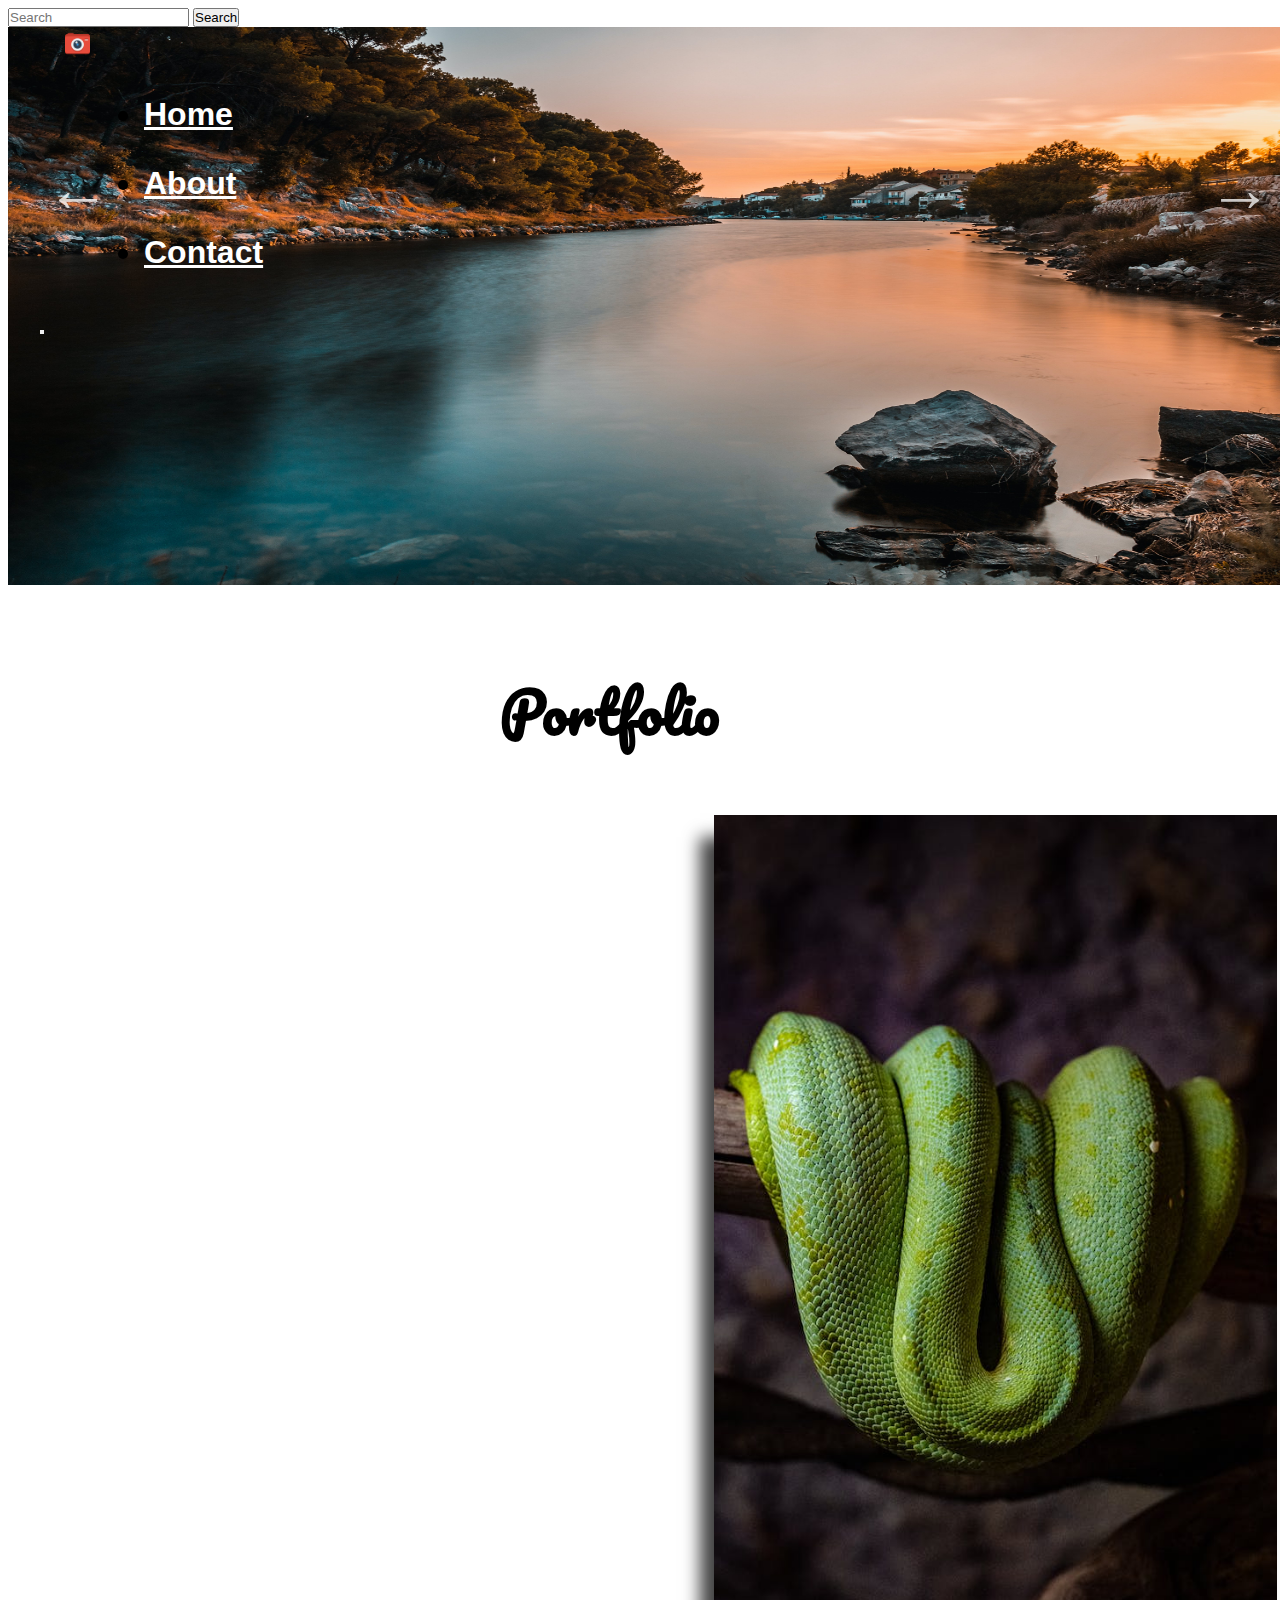
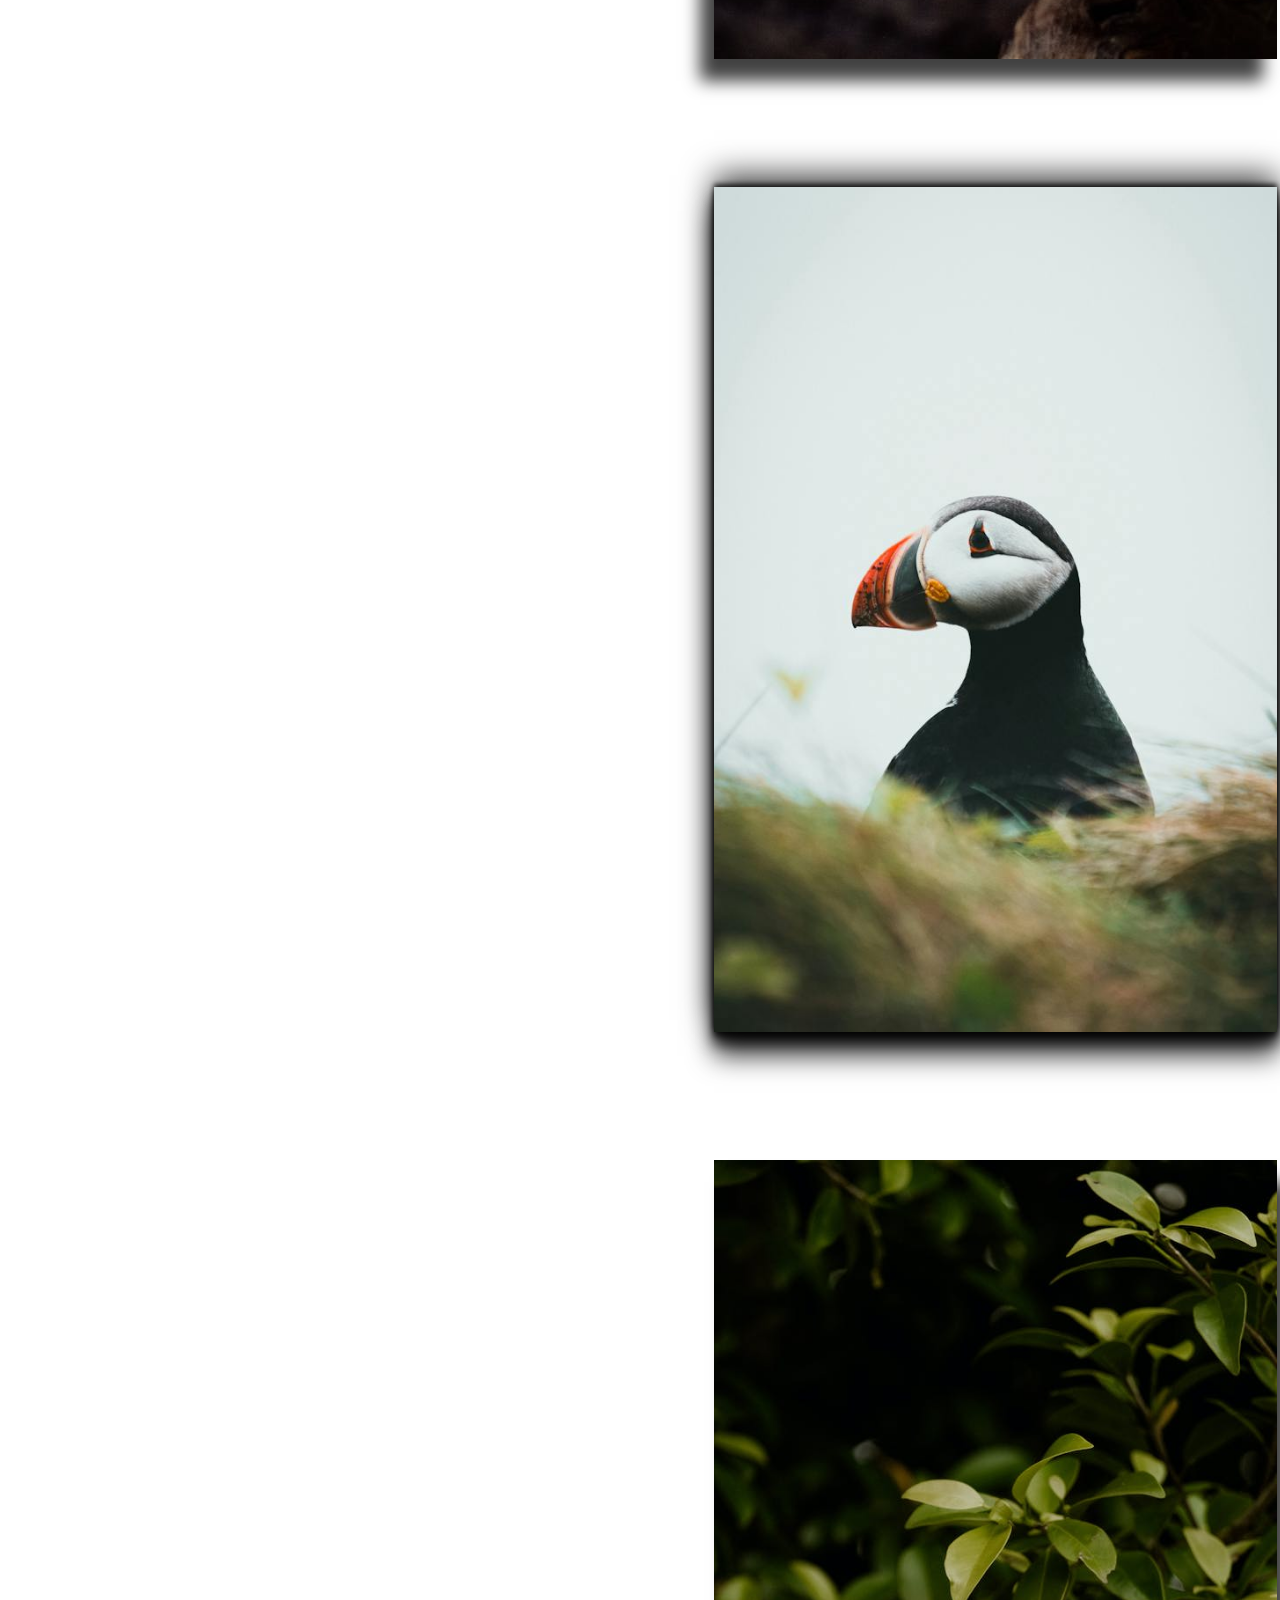
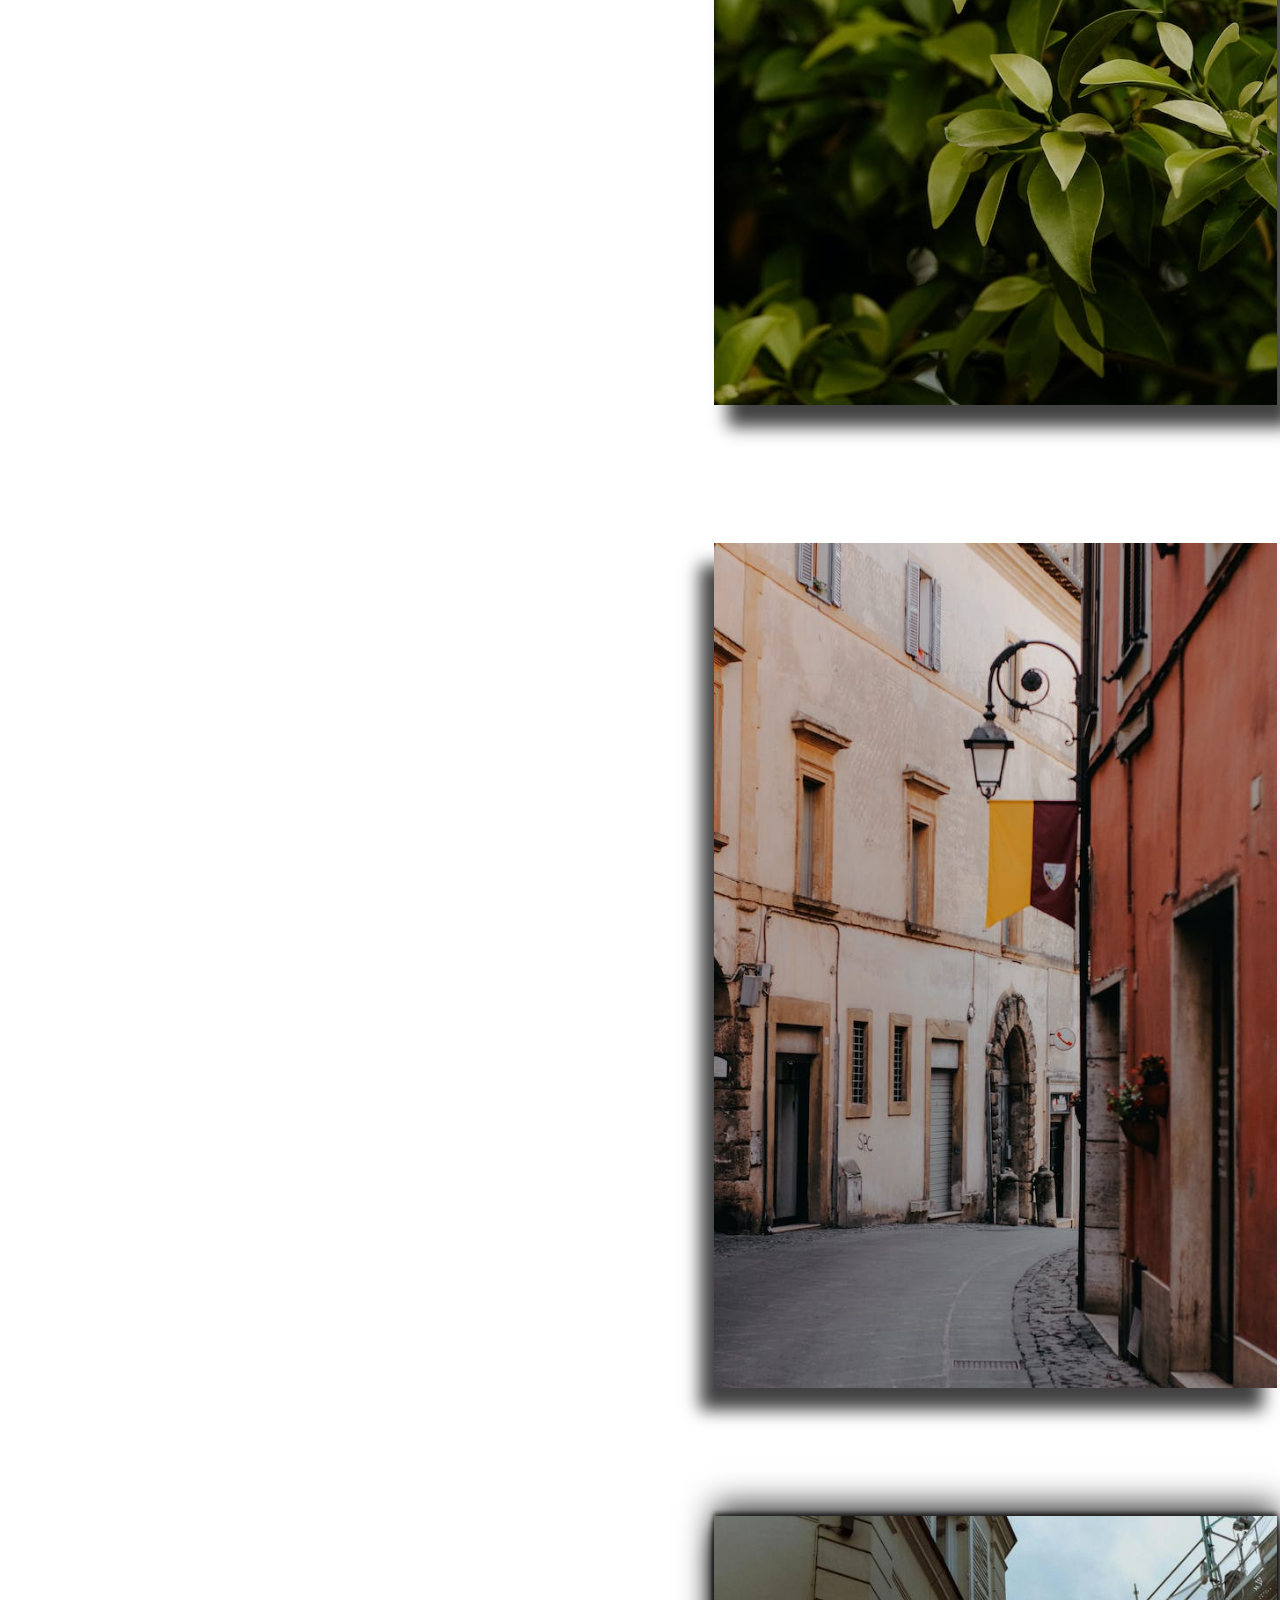
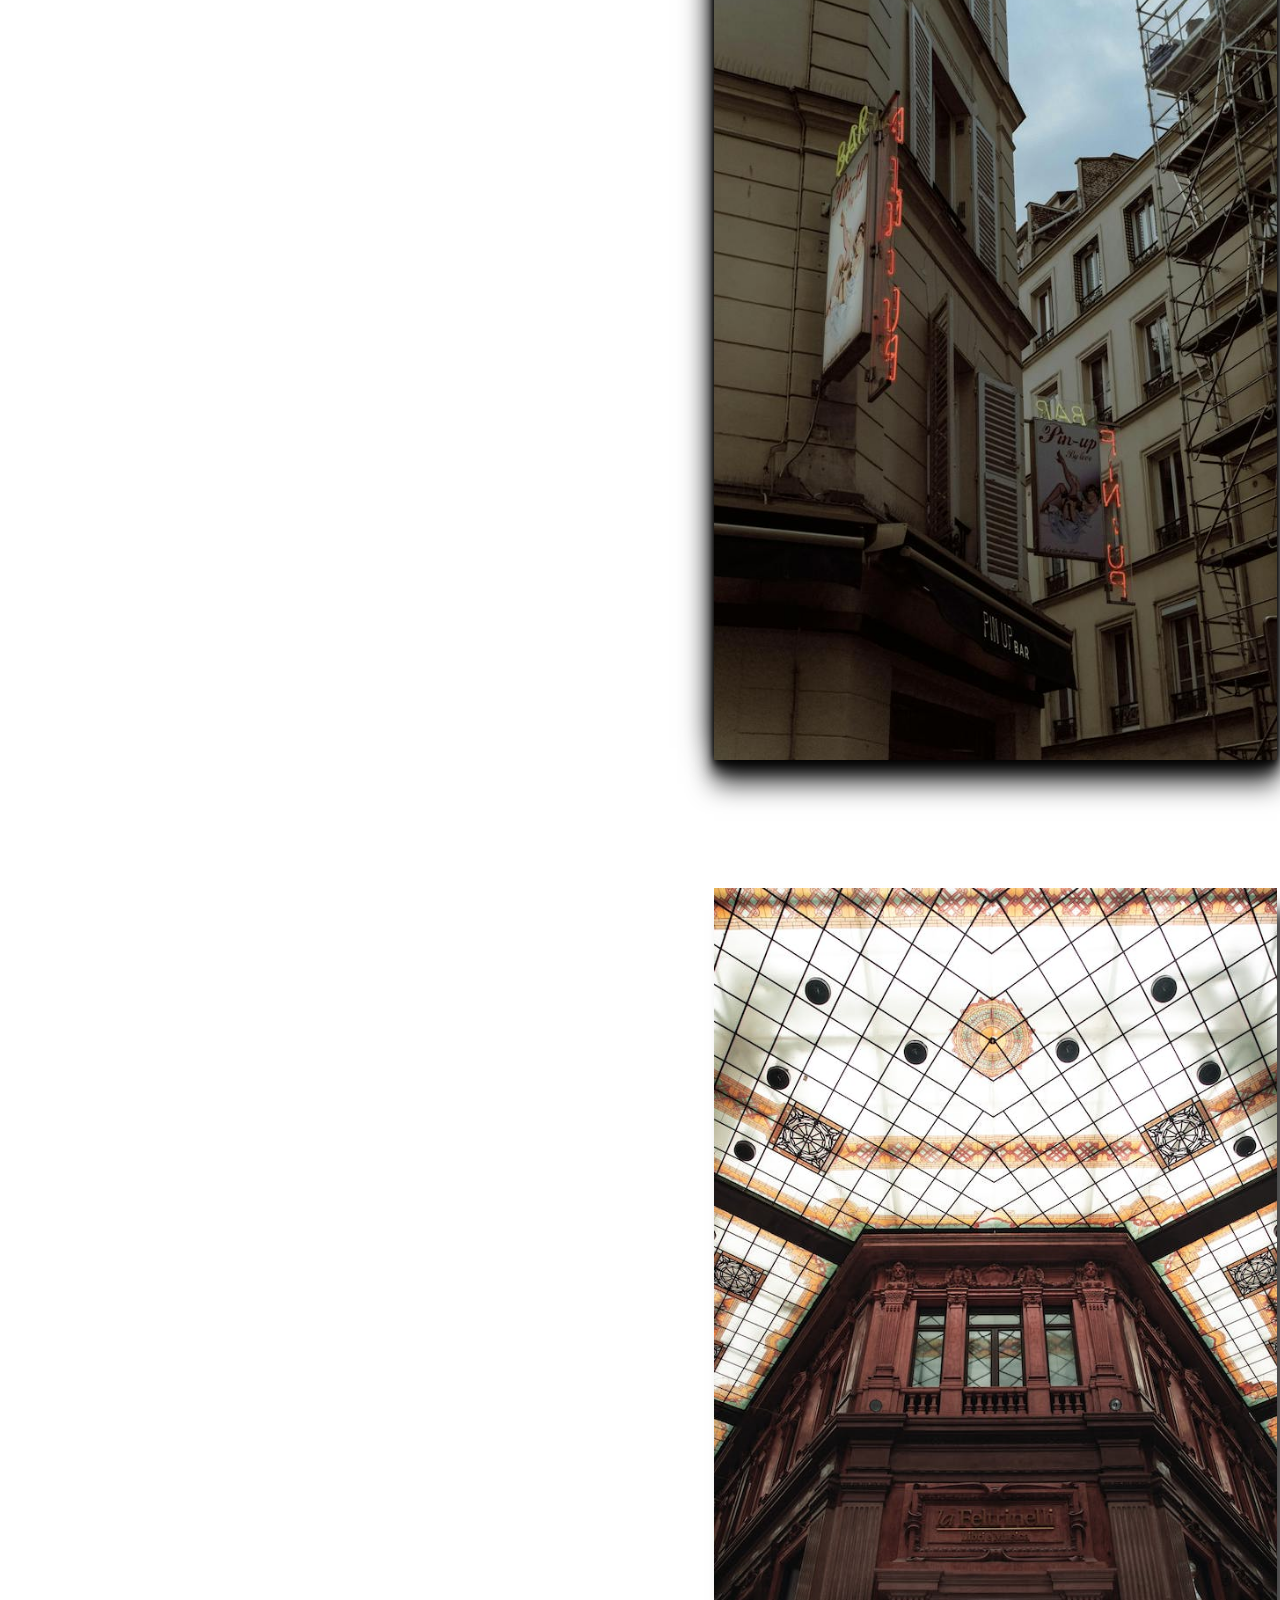
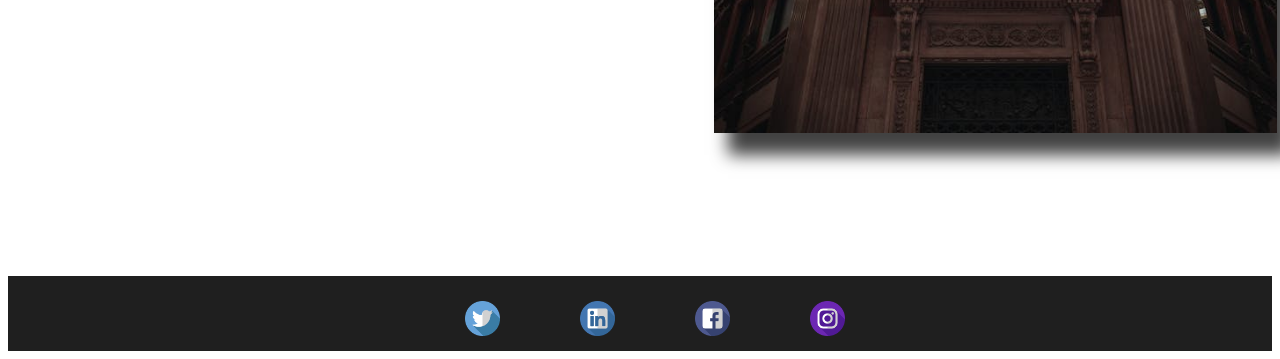
<file: index.html>
<!DOCTYPE html>
<html lang="en">
<head>
    <meta charset="UTF-8">
    <meta name="viewport" content="width=device-width, initial-scale=1.0">
    <link href="https://cdn.jsdelivr.net/npm/bootstrap@5.3.2/dist/css/bootstrap.min.css" rel="stylesheet" integrity="sha384-T3c6CoIi6uLrA9TneNEoa7RxnatzjcDSCmG1MXxSR1GAsXEV/Dwwykc2MPK8M2HN" crossorigin="anonymous">
    <link rel="preconnect" href="https://fonts.googleapis.com">
    <link rel="preconnect" href="https://fonts.gstatic.com" crossorigin>
    <link rel="preconnect" href="https://fonts.googleapis.com">
    <link rel="preconnect" href="https://fonts.gstatic.com" crossorigin>
    <link href="https://fonts.googleapis.com/css2?family=Pacifico&display=swap" rel="stylesheet">
    <link rel="stylesheet" href="./src/css/style.css">
    <title>Document</title>
</head>
<body>
    <header>
        <div class="collapse" id="navbarToggleExternalContent" data-bs-theme="dark">
            <div class="bg-dark p-4">
                <form class="d-flex" role="search">
                    <input class="form-control me-2" type="search" placeholder="Search" aria-label="Search">
                    <button class="btn btn-outline-success" type="submit">Search</button>
                </form>
            </div>
        </div>
    
          <nav class="navbar">
            <div class="container-fluid">
                <a class="navbar-brand"><img src="./assets/images/redcam.png" alt="react molecule logo" id="header-img"></a>
                
    
    
                    <ul class="navbar-nav me-auto mb-2 mb-lg-0">
                        <li class="nav-item">
                            <a class="nav-link" href="index.html" target="_blank">Home</a>
                        </li>
                    </ul>

                    <ul class="navbar-nav me-auto mb-2 mb-lg-0">
                        <li class="nav-item">
                            <a class="nav-link" href="about.html" target="_blank">About</a>
                        </li>
                    </ul>

                    <ul class="navbar-nav me-auto mb-2 mb-lg-0">
                        <li class="nav-item">
                            <a class="nav-link" href="contact.html" target="_blank">Contact</a>
                        </li>
                    </ul>
                
    
              <button class="navbar-toggler" type="button" data-bs-toggle="collapse" data-bs-target="#navbarToggleExternalContent" aria-controls="navbarToggleExternalContent" aria-expanded="false" aria-label="Toggle navigation">
                <span class="navbar-toggler-icon"></span>
              </button>
            </div>
          </nav>
    </header>

    <div class="row row-one">
        <section aria-label="newest photo" id="carousel-section">
            <div class="carousel" data-carousel>
                <button class="carousel-button prev" data-carousel-button="prev">&#8592;</button>
                <button class="carousel-button next" data-carousel-button="next">&#8594;</button>
    
                <ul data-slides>
                    <li class="slide" data-active>
                        <img src="./assets/images/pexels-zukiman-mohamad-398465.jpg" id="image-one">
                    </li>
    
                    <li class="slide" data-active>
                        <img src="./assets/images/horses.jpg" id="image-one">
                    </li>
    
                    <li class="slide" data-active>
                        <img src="./assets/images/mountain.jpg" id="image-one">
                    </li>

                    <li class="slide" data-active>
                        <img src="./assets/images/pexels-david-bartus-594226.jpg" id="image-one">
                    </li>
                </ul>
            </div>
        </section>

    </div>
    
    <!-- <div class="row row-two">
        <div class="text-area">
            <h3>Photography by</h3>
            <h1>John Appleseed</h1>
            <h5>Lorem ipsum dolor sit amet consectetur adipisicing elit.</h5>
        </div>
        
    </div> -->

    <div class="row row-three">
        <h1 id="portfolio-title">Portfolio</h1>
        <div class="col-4">
            <div class="wrapper">
                <img src="./assets/images/snake.jpg" id="left-img" alt="">
                <div class="content">
                    <h4>Lorem ipsum dolor sit</h4>
                    <h6>amet consectetur adipisicing elit.</h6>
                </div>
            </div>
        </div>

        <div class="col-4">
            <div class="wrapper">
                <img src="./assets/images/pexels-jonathan-cooper-13037579.jpg" id="center-img" alt="">
                <div class="content">
                    <h4>Lorem ipsum dolor sit</h4>
                    <h6>amet consectetur adipisicing elit.</h6>
                </div>
            </div>
        </div>

        <div class="col-4">
            <div class="wrapper">
                <img src="./assets/images/leaves.jpg" id="right-img" alt="">
                <div class="content">
                    <h4>Lorem ipsum dolor sit</h4>
                    <h6>amet consectetur adipisicing elit.</h6>
                </div>
            </div>
        </div>
        
    </div>

    <div class="row row-four">

        <div class="col-4">
            <div class="wrapper">
                <img src="./assets/images/building-one.jpg" id="left-img-2" alt="">
                <div class="content-2">
                    <h4>Lorem ipsum dolor sit</h4>
                    <h6>amet consectetur adipisicing elit.</h6>
                </div>
            </div>
        </div>

        <div class="col-4">
            <div class="wrapper">
                <img src="./assets/images/building-two.jpg" id="center-img-2" alt=""> 
                <div class="content-2">
                    <h4>Lorem ipsum dolor sit</h4>
                    <h6>amet consectetur adipisicing elit.</h6>
                </div>
            </div>
        </div>

        <div class="col-4">
            <div class="wrapper">
                <img src="./assets/images/building-4.jpg" id="right-img-2" alt="">
                <div class="content-2">
                    <h4>Lorem ipsum dolor sit</h4>
                    <h6>amet consectetur adipisicing elit.</h6>
                </div>
            </div>
        </div>
        
    </div>

    <footer>
        <img src="./assets/images/twitter.png" alt="" id="twitter">
        <img src="./assets/images/linked.png" alt="" id="linked">
        <img src="./assets/images/facebook.png" alt="" id="facebook">
        <img src="./assets/images/insta.png" alt="" id="insta">
    </footer>
    <script src="https://cdn.jsdelivr.net/npm/bootstrap@5.3.2/dist/js/bootstrap.bundle.min.js" integrity="sha384-C6RzsynM9kWDrMNeT87bh95OGNyZPhcTNXj1NW7RuBCsyN/o0jlpcV8Qyq46cDfL" crossorigin="anonymous"></script>
    <script src="https://code.jquery.com/jquery-3.7.1.min.js" integrity="sha256-/JqT3SQfawRcv/BIHPThkBvs0OEvtFFmqPF/lYI/Cxo=" crossorigin="anonymous"></script>
    <script src="./src/js/script.js"></script>

</body>
</html>
</file>
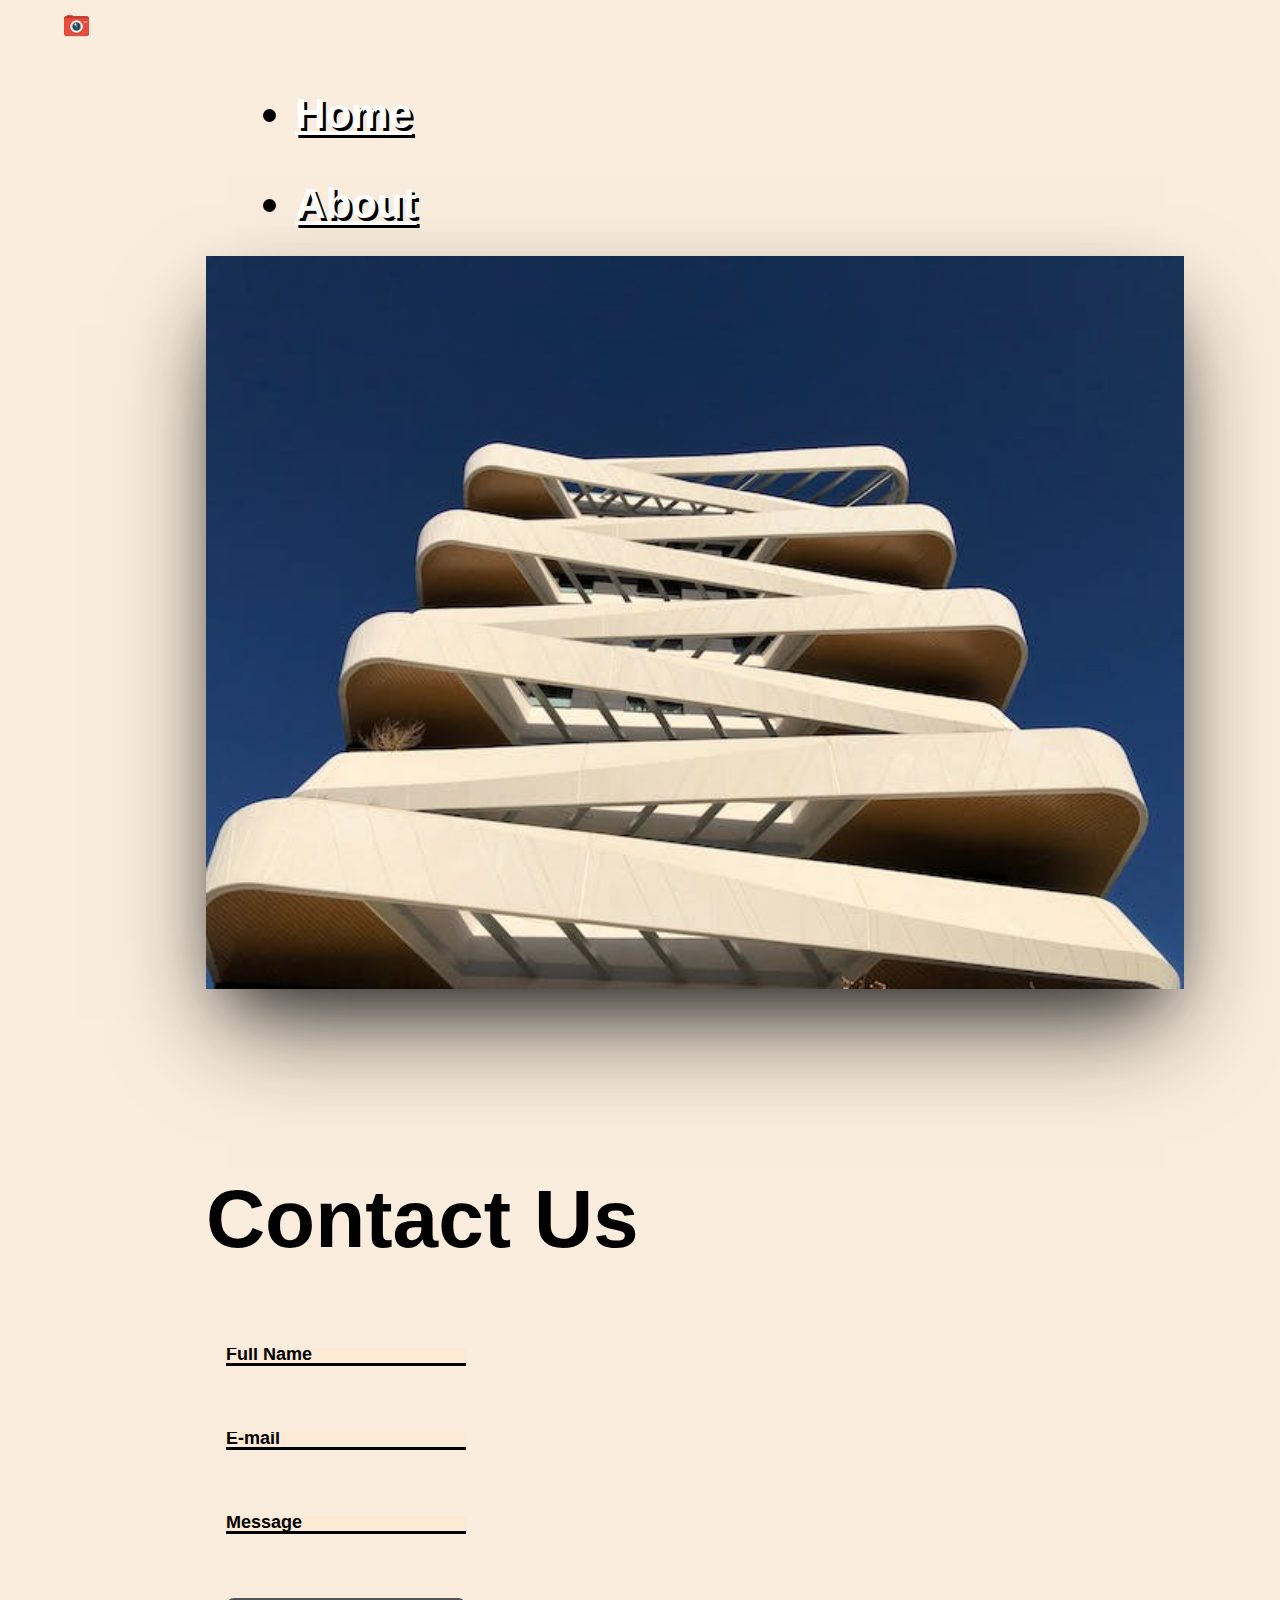
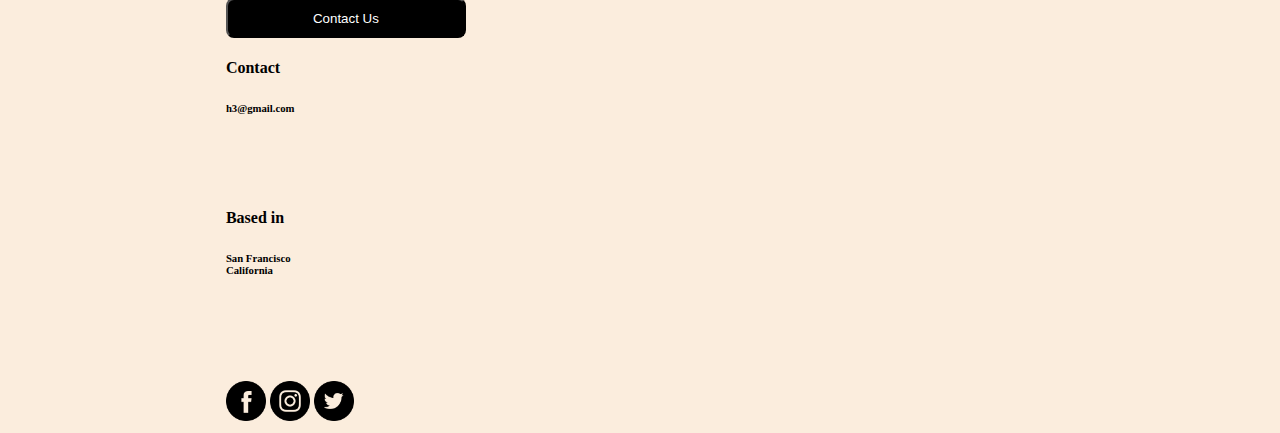
<file: contact.html>
<!DOCTYPE html>
<html lang="en">
<head>
    <meta charset="UTF-8">
    <meta name="viewport" content="width=device-width, initial-scale=1.0">
    <link href="https://cdn.jsdelivr.net/npm/bootstrap@5.3.2/dist/css/bootstrap.min.css" rel="stylesheet" integrity="sha384-T3c6CoIi6uLrA9TneNEoa7RxnatzjcDSCmG1MXxSR1GAsXEV/Dwwykc2MPK8M2HN" crossorigin="anonymous">
    <link rel="preconnect" href="https://fonts.googleapis.com">
    <link rel="preconnect" href="https://fonts.gstatic.com" crossorigin>
    <link rel="preconnect" href="https://fonts.googleapis.com">
    <link rel="preconnect" href="https://fonts.gstatic.com" crossorigin>
    <link href="https://fonts.googleapis.com/css2?family=Pacifico&display=swap" rel="stylesheet">
    <link rel="stylesheet" href="./src/css/style.css">
    <link rel="stylesheet" href="./src/css/contact.css">
    <title>Document</title>
</head>
<body>
    <header>
        <!-- <div class="collapse" id="navbarToggleExternalContent" data-bs-theme="dark">
            <div class="bg-dark p-4">
                <form class="d-flex" role="search">
                    <input class="form-control me-2" type="search" placeholder="Search" aria-label="Search">
                    <button class="btn btn-outline-success" type="submit">Search</button>
                </form>
            </div>
        </div> -->
    
          <nav class="navbar">
            <div class="container-fluid">
                <a class="navbar-brand"><img src="./assets/images/redcam.png" alt="react molecule logo" id="header-img"></a>
                
    
    
                    <ul class="navbar-nav me-auto mb-2 mb-lg-0">
                        <li class="nav-item">
                            <a class="nav-link" href="index.html" target="_blank">Home</a>
                        </li>
                    </ul>

                    <ul class="navbar-nav me-auto mb-2 mb-lg-0">
                        <li class="nav-item">
                            <a class="nav-link" href="about.html" target="_blank">About</a>
                        </li>
                    </ul>

                    <ul class="navbar-nav me-auto mb-2 mb-lg-0">
                        <li class="nav-item">
                            <a class="nav-link" href="contact.html" target="_blank">Contact</a>
                        </li>
                    </ul>
                
    
              <!-- <button class="navbar-toggler" type="button" data-bs-toggle="collapse" data-bs-target="#navbarToggleExternalContent" aria-controls="navbarToggleExternalContent" aria-expanded="false" aria-label="Toggle navigation">
                <span class="navbar-toggler-icon"></span>
              </button> -->
            </div>
          </nav>
    </header>


<div class="row" id="main-content-row">


    <div class="col-6">
        <div class="wrapper">
            <img id="left-img" src="./assets/images/contact-img3.jpg" alt="">
        </div>
    </div>

    <div class="col-6">

            <div id="title">
                <h1>Contact Us</h1>
            </div>

            <div id="content">
                <div class="row" id="contentRow">
                    <div class="col-6" id="inputArea">
                        <span><input type="text" name="name" placeholder="Full Name" id="name-input"></span>
                        <span><input type="email" name="email" id="email-input" placeholder="E-mail"></span>
                        <span><input type="text" name="message" id="message-input" placeholder="Message"></span>
                        <button type="submit">Contact Us</button>
                    </div>
                    <div class="col-6" id="infoArea">
                        <div class="contact-basics">
                            <h4>Contact</h4>
                            <h6>h3@gmail.com</h6>
                        </div>
                        <div class="contact-basics">
                            <h4>Based in</h4>
                            <h6>San Francisco <br>
                            California</h6>
                        </div>
                        <div class="social-contacts">
                            <img id="fb-contact" src="./assets/images/facebook-contact.png" alt="">
                            <img id="ig-contact" src="./assets/images/instagram-contact.png" alt="">
                            <img id="x-contact" src="./assets/images/twitter-contact.png" alt="">
                        </div>
    
                    </div>

                </div>            

        </div>
    </div>


</div>



<script src="https://cdn.jsdelivr.net/npm/bootstrap@5.3.2/dist/js/bootstrap.bundle.min.js" integrity="sha384-C6RzsynM9kWDrMNeT87bh95OGNyZPhcTNXj1NW7RuBCsyN/o0jlpcV8Qyq46cDfL" crossorigin="anonymous"></script>
<script src="https://code.jquery.com/jquery-3.7.1.min.js" integrity="sha256-/JqT3SQfawRcv/BIHPThkBvs0OEvtFFmqPF/lYI/Cxo=" crossorigin="anonymous"></script>
<script src="./src/js/script.js" defer></script>
</body>
</html>
</file>
<file: src/css/style.css>
*, *::before, *::after{
    box-sizing: border-box;
    padding: 0%;
}


.collapse{
    width: 100vw;
}

.container-fluid{
    padding: 0px;
    width: 100vw;
}

.navbar-toggler{
  margin-left: 0px;
}
.navbar{
    margin: 0;
    position: absolute;
    display: flex;
    justify-items: center;
    justify-content: center;
    z-index: 2;
    width: 97vw;
    font-family: 'Trebuchet MS', 'Lucida Sans Unicode', 'Lucida Grande', 'Lucida Sans', Arial, sans-serif;
    font-size: 42px;
    font-weight: bold;
    padding: 0px;
}

.nav-link{
    color: white;
    margin: 0%;

}

.nav-item{
    margin-left: 6rem;
}

#header-img{
    width: 40px;
    height: 40px;
    margin-left: 5rem;
}

.row{
    padding: 0px;
    width: 100vw;
}

.row-one{
    padding: 0%;
    height: 82vh;
    width: 100vw;
    

}

.carousel{
    width: 100vw;
    height: 100vh;
    position: relative;
    /* margin-bottom: 2px; */
}

.carousel > ul{
    margin: 0;
    padding: 0;
    list-style: none;
}

.slide{
    position: absolute;
    inset: 0;
    opacity: 0;
    top: 0;
    transition: 2ms opacity ease-in-out;
    transition-delay: 2ms;
    /* margin-bottom: 0%;
    padding-bottom: 0%; */
    background-color: rgba(0, 0, 0, 0.966);
    height: 82vh;
    width: 100vw;

    

}

.slide > img{
    display: block;
    width: 100vw;
    height: 82vh;
    /* object-fit: contain;
    object-position: center; */
    /* margin-bottom: 0%;
    padding-bottom: 0%; */

    
}


.slide[data-active]{
    opacity: 1;
    z-index: 1;
    transition-delay: 0ms;
    /* margin-bottom: 0%;
    padding-bottom: 0%; */
    width: 100vw;


}

.carousel-button{
    position: absolute;
    z-index: 2;
    background: none;
    border: none;
    font-size: 4rem;
    top: 50%;
    transform: translateY(-50%);
    color: rgba(245, 245, 245, 0.795);
    cursor: pointer;
    border-radius: .25rem;
    padding: 0.5rem;
}

.carousel-button:hover,
.carousel-button:focus{
    color: white;
    background-color: rgba(0, 0, 0, 0.205);
    outline: 1px, solid, black;

}


.carousel-button.prev{
    left: 2rem;
}

.carousel-button.next{
    right: 2rem;
}

/* ////////////////////////////////////////////////////////////////////////////////////////////////////////////////// */

/* .row-two{
    color: black;
    height: 20vh;
    font-family: 'Trebuchet MS', 'Lucida Sans Unicode', 'Lucida Grande', 'Lucida Sans', Arial, sans-serif;

}

.text-area{
    position: absolute;
    z-index: 3;
    color: black;
    border: 2px black solid;
    width: 60rem;
    left: 25%;
    margin-top: 1%;
    text-align: center;
} */


/* ////////////////////////////////////////////////////////row three//////////////////////////////////////////////////////////////// */

.row-three{
    z-index: 3;
    margin-top: 50px;
    margin-bottom: 65px;
    text-align: center;
    width: 100vw;


}

#portfolio-title{
    margin-bottom: 65px;
    font-family: 'Pacifico', cursive;
    font-size: 56px;
    margin-left: 58rem;
    
}

/* 2, 73, 23, 0.74 */
#left-img{
    width: 28vw;
    position: relative;
    box-shadow:  -14px 22px 16px rgba(0, 0, 0, 0.74);
    /* box-shadow: rgba(240, 46, 170, 0.4) -5px 5px, rgba(240, 46, 170, 0.3) -10px 10px, rgba(240, 46, 170, 0.2) -15px 15px, rgba(240, 46, 170, 0.1) -20px 20px, rgba(240, 46, 170, 0.05) -25px 25px; */
}

#center-img{
    width: 28vw;
    position: relative;
    box-shadow: rgba(0, 0, 0, 0.74) 0px 24px 25px, rgba(0, 0, 0, 0.74) 0px -12px 30px, rgba(0, 0, 0, 0.74) 0px 4px 6px, rgba(0, 0, 0, 0.74) 0px 12px 13px, rgba(0, 0, 0, 0.74) 0px -3px 5px;

}

#right-img{
    width: 28vw;
    position: relative;
    box-shadow: rgba(0, 0, 0, 0.74) 14px 22px 16px;

}


/* ////////////////////////////////////////////////////////row four//////////////////////////////////////////////////////////////// */
.row-four{
    z-index: 3;
    margin-top: 30px;
    margin-bottom: 80px;
    text-align: center;
    width: 100vw;
    margin-right: 15px;
    /* margin-left: 15px; */
}

.col-4{
    padding: 0px;
    
}
#left-img-2{
    width: 28vw;
    position: relative;
    box-shadow:  -14px 22px 16px rgba(0, 0, 0, 0.74);
}

#center-img-2{
    width: 28vw;
    position: relative;
    box-shadow: rgba(0, 0, 0, 0.74) 0px 24px 25px, rgba(0, 0, 0, 0.74) 0px -12px 30px, rgba(0, 0, 0, 0.74) 0px 4px 6px, rgba(0, 0, 0, 0.74) 0px 12px 13px, rgba(0, 0, 0, 0.74) 0px -3px 5px;


}

#right-img-2{
    width: 28vw;
    position: relative;
    box-shadow: rgba(0, 0, 0, 0.74) 14px 22px 16px;



}

/* ////////////////////////////////////////////////////////////////////////////////////////////////////////////////// */
.wrapper{
    display: flex;
    justify-content: center;
    align-items: center;
    /* width: 100%;
    height: 100vh; */
}

.wrapper > img{
    display: block;
}

.wrapper > .content{
    z-index: 3;
    position: absolute;
    width: 28vw;
    height: 810px;
    background-color: rgba(0, 0, 0, 0.712);
    display: flex;
    justify-content: center;
    align-items: center;
    flex-direction: column;
    opacity: 0;
    transition: 0.6s;
    color: white;
}

.content:hover{
    opacity: 2;
    z-index: 3;

}

footer{
    display: flex;
    align-items: center;
    justify-content: center;
    background-color: rgba(0, 0, 0, 0.877);
    width: 100vw;
}

footer > img{
    margin-left: 25px;
    margin-top: 25px;
    margin-bottom: 15px;
    width: 5rem;
    height: 5rem;


}

/* ////////////////////////////////////////////////MEDIA QUERIES /////////////////////////////////////////////// */


@media (max-width: 320px) 
 {
    *, *::before, *::after{
        box-sizing: border-box;
        padding: 0%;
    }
    
    
    .collapse{
        width: 100%;
    }
    
    .container-fluid{
        padding: 0px;
        width: 100%;
    }
    
    .navbar-toggler{
      margin-left: 0px;
    }
    .navbar{
        margin: 0;
        position: absolute;
        display: flex;
        justify-items: center;
        justify-content: center;
        z-index: 2;
        width: 100%;
        font-family: 'Trebuchet MS', 'Lucida Sans Unicode', 'Lucida Grande', 'Lucida Sans', Arial, sans-serif;
        font-size: 12px;
        font-weight: bold;
        padding: 0px;
    }
    
    .nav-link{
        color: white;
        margin: 0%;
    
    }
    
    .nav-item{
        margin-left: 6px;
    }
    
    #header-img{
        width: 15px;
        height: 15px;
        margin-left: 15px;
    }  


/* ///////////////////////////////////////////////// ROW & CAROUSEL /////////////////////////////////////////////////////// */

    
.row{
    padding: 0px;
    width: 100vw;
}

.row-one{
    padding: 0%;
    height: 40vh;
    

}

#carousel-section{
    width: 100vw;
    height: 38vh;
}

.carousel{
    width: 100%;
    height: 50%;
    position: relative;
    /* margin-bottom: 2px; */
}

.carousel > ul{
    margin: 0;
    padding: 0;
    list-style: none;
}

.slide{
    position: absolute;
    inset: 0;
    opacity: 0;
    top: 0;
    transition: 2ms opacity ease-in-out;
    transition-delay: 2ms;
    /* margin-bottom: 0%;
    padding-bottom: 0%; */
    background-color: rgba(0, 0, 0, 0.966);
    height: 50%;
    width: 100%;

    

}

.slide > img{
    display: block;
    width: 100%;
    height: 100%;
    /* object-fit: contain;
    object-position: center; */
    /* margin-bottom: 0%;
    padding-bottom: 0%; */

    
}


.slide[data-active]{
    opacity: 1;
    z-index: 1;
    transition-delay: 0ms;
    /* margin-bottom: 0%;
    padding-bottom: 0%; */
    width: 100vw;
    height: 38vh;


}

.carousel-button{
    position: absolute;
    z-index: 2;
    background: none;
    border: none;
    font-size: 4rem;
    top: 80%;
    transform: translateY(-50%);
    color: rgba(245, 245, 245, 0.795);
    cursor: pointer;
    border-radius: .25rem;
    padding: 0.5rem;
}

.carousel-button:hover,
.carousel-button:focus{
    color: white;
    background-color: rgba(0, 0, 0, 0.205);
    outline: 1px, solid, black;

}


.carousel-button.prev{
    left: 30px;
}

.carousel-button.next{
    right: 8px;
}
    

/* ////////////////////////////////////////////////////////row three//////////////////////////////////////////////////////////////// */

.row-three{
    z-index: 3;
    margin-top: 20px;
    margin-bottom: 5px;
    text-align: center;
    width: 98vw;
    /* margin-left: 5px; */
    display: flex;
    flex-direction: column;

}

#portfolio-title {
    margin-bottom: 45px;
    font-family: 'Pacifico', cursive;
    font-size: 36px;
    margin-left: 1rem;
    
}

/* 2, 73, 23, 0.74 */
#left-img{
    width: 70vw;
    position: relative;
    margin-left: 15rem;
    margin-bottom: 3rem;
    box-shadow:  -14px 22px 16px rgba(0, 0, 0, 0.74);
    /* box-shadow: rgba(240, 46, 170, 0.4) -5px 5px, rgba(240, 46, 170, 0.3) -10px 10px, rgba(240, 46, 170, 0.2) -15px 15px, rgba(240, 46, 170, 0.1) -20px 20px, rgba(240, 46, 170, 0.05) -25px 25px; */
}

#center-img{
    width: 70vw;
    position: relative;
    margin-left: 15rem;
    margin-bottom: 3rem;
    box-shadow: rgba(0, 0, 0, 0.74) 0px 24px 25px, rgba(0, 0, 0, 0.74) 0px -12px 30px, rgba(0, 0, 0, 0.74) 0px 4px 6px, rgba(0, 0, 0, 0.74) 0px 12px 13px, rgba(0, 0, 0, 0.74) 0px -3px 5px;

}

#right-img{
    width: 70vw;
    position: relative;
    margin-left: 15rem;
    margin-bottom: 3rem;
    box-shadow: rgba(0, 0, 0, 0.74) 14px 22px 16px;

}




/* ////////////////////////////////////////////////////////row four//////////////////////////////////////////////////////////////// */
.row-four{
    /* z-index: 3;
    margin-top: 30px;
    margin-bottom: 80px;
    text-align: center;
    width: 100vw;
    margin-right: 15px; */
    /* margin-left: 15px; */

    z-index: 3;
    margin-top: 10px;
    margin-bottom: 15px;
    text-align: center;
    width: 98vw;
    display: flex;
    flex-direction: column;
    padding: 0;
    margin-left: 0px;
    margin-right: 0px;
}

/* .col-4{
    padding: 0px;
    margin: 5px;
} */


#left-img-2{
    width: 70vw;
    position: relative;
    margin-left: 13.5rem;
    margin-bottom: 3rem;
    box-shadow:  -14px 22px 16px rgba(0, 0, 0, 0.74);
}

#center-img-2{
    width: 70vw;
    position: relative;
    margin-left: 13.5rem;
    margin-bottom: 3rem;
    box-shadow: rgba(0, 0, 0, 0.74) 0px 24px 25px, rgba(0, 0, 0, 0.74) 0px -12px 30px, rgba(0, 0, 0, 0.74) 0px 4px 6px, rgba(0, 0, 0, 0.74) 0px 12px 13px, rgba(0, 0, 0, 0.74) 0px -3px 5px;


}

#right-img-2{
    width: 70vw;
    position: relative;
    margin-left: 13.5rem;
    margin-bottom: 3rem;
    box-shadow: rgba(0, 0, 0, 0.74) 14px 22px 16px;



}
/* ////////////////////////////////////////////////////////////////////////////////////////////////////////////////// */
.wrapper{
    display: flex;
    justify-content: center;
    align-items: center;
    /* width: 100%;
    height: 100vh; */
}

.wrapper > img{
    display: block;
}

.wrapper > .content{
    z-index: 3;
    position: absolute;
    width: 224px;
    height: 336px;
    background-color: rgba(0, 0, 0, 0.712);
    display: flex;
    justify-content: center;
    align-items: center;
    flex-direction: column;
    opacity: 0;
    transition: 0.6s;
    color: white;
    margin-left: 15rem;
    margin-bottom: 48px;
}


.content-2{
    z-index: 3;
    position: absolute;
    width: 225px;
    height: 340px;
    background-color: rgba(0, 0, 0, 0.795);
    display: flex;
    justify-content: center;
    align-items: center;
    flex-direction: column;
    opacity: 0;
    transition: 0.6s;
    color: white;
    margin-left: 13.5rem;
    margin-bottom: 48px;
}

.content:hover{
    opacity: 3;
    z-index: 3;

}

.content-2:hover{
    opacity: 3;
    z-index: 3;

}

/* ///////////////////////////////////////////////// FOOTER /////////////////////////////////////////////////////// */

footer{
    display: flex;
    align-items: center;
    justify-content: space-evenly;
    background-color: rgba(0, 0, 0, 0.877);
    width: 100%;
    margin: 0px;
}

footer > img{

    margin-right: 25px;
    margin-top: 25px;
    margin-bottom: 15px;
    width: 15px;
    height: 15px;


}



}


/* ////////////////////////////////////////////////MEDIA QUERIES /////////////////////////////////////////////// */

@media (min-width: 375px){
    *, *::before, *::after{
        box-sizing: border-box;
        padding: 0%;
    }
    
    
    .collapse{
        width: 100%;
    }
    
    .container-fluid{
        padding: 0px;
        width: 100%;
    }
    
    .navbar-toggler{
      margin-left: 0px;
    }
    .navbar{
        margin: 0;
        position: absolute;
        display: flex;
        justify-items: center;
        justify-content: center;
        z-index: 2;
        width: 100%;
        font-family: 'Trebuchet MS', 'Lucida Sans Unicode', 'Lucida Grande', 'Lucida Sans', Arial, sans-serif;
        font-size: 12px;
        font-weight: bold;
        padding: 0px;
    }
    
    .nav-link{
        color: white;
        margin: 0%;
    
    }
    
    .nav-item{
        margin-left: 6px;
    }
    
    #header-img{
        width: 15px;
        height: 15px;
        margin-left: 15px;
    }  


/* ///////////////////////////////////////////////// ROW & CAROUSEL /////////////////////////////////////////////////////// */

    
.row{
    padding: 0px;
    width: 100vw;
}

.row-one{
    padding: 0%;
    height: 40vh;
    

}

#carousel-section{
    width: 100vw;
    height: 100%;
}

.carousel{
    width: 100%;
    height: 50%;
    position: relative;
    /* margin-bottom: 2px; */
}

.carousel > ul{
    margin: 0;
    padding: 0;
    list-style: none;
}

.slide{
    position: absolute;
    inset: 0;
    opacity: 0;
    top: 0;
    transition: 2ms opacity ease-in-out;
    transition-delay: 2ms;
    /* margin-bottom: 0%;
    padding-bottom: 0%; */
    background-color: rgba(0, 0, 0, 0.966);
    height: 50%;
    width: 100%;

    

}

.slide > img{
    display: block;
    width: 100%;
    height: 100%;
    /* object-fit: contain;
    object-position: center; */
    /* margin-bottom: 0%;
    padding-bottom: 0%; */

    
}


.slide[data-active]{
    opacity: 1;
    z-index: 1;
    transition-delay: 0ms;
    /* margin-bottom: 0%;
    padding-bottom: 0%; */
    width: 100vw;
    height: 40vh;


}

.carousel-button{
    position: absolute;
    z-index: 2;
    background: none;
    border: none;
    font-size: 4rem;
    top: 80%;
    transform: translateY(-50%);
    color: rgba(245, 245, 245, 0.795);
    cursor: pointer;
    border-radius: .25rem;
    padding: 0.5rem;
}

.carousel-button:hover,
.carousel-button:focus{
    color: white;
    background-color: rgba(0, 0, 0, 0.205);
    outline: 1px, solid, black;

}


.carousel-button.prev{
    left: 30px;
}

.carousel-button.next{
    right: 8px;
}
    

/* ////////////////////////////////////////////////////////row three//////////////////////////////////////////////////////////////// */

.row-three{
    z-index: 3;
    margin-top: 50px;
    margin-bottom: 5px;
    text-align: center;
    width: 98vw;
    /* margin-left: 5px; */
    display: flex;
    flex-direction: column;

}

#portfolio-title {
    margin-bottom: 45px;
    font-family: 'Pacifico', cursive;
    font-size: 36px;
    margin-left: 1rem;
    
}

/* 2, 73, 23, 0.74 */
#left-img{
    width: 70vw;
    position: relative;
    margin-left: 17.5rem;
    margin-bottom: 3rem;
    box-shadow:  -14px 22px 16px rgba(0, 0, 0, 0.74);
    /* box-shadow: rgba(240, 46, 170, 0.4) -5px 5px, rgba(240, 46, 170, 0.3) -10px 10px, rgba(240, 46, 170, 0.2) -15px 15px, rgba(240, 46, 170, 0.1) -20px 20px, rgba(240, 46, 170, 0.05) -25px 25px; */
}

#center-img{
    width: 70vw;
    position: relative;
    margin-left: 17.5rem;
    margin-bottom: 3rem;
    box-shadow: rgba(0, 0, 0, 0.74) 0px 24px 25px, rgba(0, 0, 0, 0.74) 0px -12px 30px, rgba(0, 0, 0, 0.74) 0px 4px 6px, rgba(0, 0, 0, 0.74) 0px 12px 13px, rgba(0, 0, 0, 0.74) 0px -3px 5px;

}

#right-img{
    width: 70vw;
    position: relative;
    margin-left: 17.5rem;
    margin-bottom: 3rem;
    box-shadow: rgba(0, 0, 0, 0.74) 14px 22px 16px;

}




/* ////////////////////////////////////////////////////////row four//////////////////////////////////////////////////////////////// */
.row-four{
    /* z-index: 3;
    margin-top: 30px;
    margin-bottom: 80px;
    text-align: center;
    width: 100vw;
    margin-right: 15px; */
    /* margin-left: 15px; */

    z-index: 3;
    margin-top: 10px;
    margin-bottom: 15px;
    text-align: center;
    width: 98vw;
    display: flex;
    flex-direction: column;
    padding: 0;
    margin-left: 0px;
    margin-right: 0px;
}

/* .col-4{
    padding: 0px;
    margin: 5px;
} */


#left-img-2{
    width: 70vw;
    position: relative;
    margin-left: 16rem;
    margin-bottom: 3rem;
    box-shadow:  -14px 22px 16px rgba(0, 0, 0, 0.74);
}

#center-img-2{
    width: 70vw;
    position: relative;
    margin-left: 16rem;
    margin-bottom: 3rem;
    box-shadow: rgba(0, 0, 0, 0.74) 0px 24px 25px, rgba(0, 0, 0, 0.74) 0px -12px 30px, rgba(0, 0, 0, 0.74) 0px 4px 6px, rgba(0, 0, 0, 0.74) 0px 12px 13px, rgba(0, 0, 0, 0.74) 0px -3px 5px;


}

#right-img-2{
    width: 70vw;
    position: relative;
    margin-left: 16rem;
    margin-bottom: 3rem;
    box-shadow: rgba(0, 0, 0, 0.74) 14px 22px 16px;



}

/* ////////////////////////////////////////////////////////////////////////////////////////////////////////////////// */
.wrapper{
    display: flex;
    justify-content: center;
    align-items: center;
    /* width: 100%;
    height: 100vh; */
}

.wrapper > img{
    display: block;
}

.wrapper > .content{
    z-index: 3;
    position: absolute;
    width: 264px;
    height: 394px;
    background-color: rgba(0, 0, 0, 0.712);
    display: flex;
    justify-content: center;
    align-items: center;
    flex-direction: column;
    opacity: 0;
    transition: 0.6s;
    color: white;
    margin-left: 17.5rem;
    margin-bottom: 48px;
}

.content-2{

    z-index: 3;
    position: absolute;
    width: 264px;
    height: 394px;
    background-color: rgba(0, 0, 0, 0.712);
    display: flex;
    justify-content: center;
    align-items: center;
    flex-direction: column;
    opacity: 0;
    transition: 0.6s;
    color: white;
    margin-left: 16rem;
    margin-bottom: 48px;

}

.content:hover{
    opacity: 2;
    z-index: 3;

}


.content-2:hover{
    opacity: 3;
    z-index: 3;

}

/* ///////////////////////////////////////////////// FOOTER /////////////////////////////////////////////////////// */

footer{
    display: flex;
    align-items: center;
    justify-content: space-evenly;
    background-color: rgba(0, 0, 0, 0.877);
    width: 100%;
    margin: 0px;
}

footer > img{

    margin-right: 25px;
    margin-top: 25px;
    margin-bottom: 15px;
    width: 15px;
    height: 15px;


}
}

/* ////////////////////////////////////////////////media querie////////////////////////////////////////////////////// */


@media (min-width: 425px){
    *, *::before, *::after{
        box-sizing: border-box;
        padding: 0%;
    }
    
    
    .collapse{
        width: 100vw;
    }
    
    .container-fluid{
        padding: 0px;
        width: 90%;
    }
    
    .navbar-toggler{
      margin-left: 0px;
    }
    .navbar{
        margin: 0;
        position: absolute;
        display: flex;
        justify-items: center;
        justify-content: center;
        z-index: 2;
        width: 95%;
        font-family: 'Trebuchet MS', 'Lucida Sans Unicode', 'Lucida Grande', 'Lucida Sans', Arial, sans-serif;
        font-size: 16px;
        font-weight: bold;
        padding: 0px;
    }
    
    .nav-link{
        color: white;
        margin: 0%;
        margin-left: 15px;
    
    }
    
    .nav-item{
        margin-left: 6px;
    }
    
    #header-img{
        width: 15px;
        height: 15px;
        margin-left: 15px;
    }  
    
    
    /* ///////////////////////////////////////////////// ROW & CAROUSEL /////////////////////////////////////////////////////// */
    
    
    .row{
    padding: 0px;
    width: 100vw;
    }
    
    .row-one{
    padding: 0%;
    height: 45vh;
    
    
    }
    
    #carousel-section{
    width: 100vw;
    height: 100%;
    }
    
    .carousel{
    width: 100%;
    height: 50%;
    position: relative;
    /* margin-bottom: 2px; */
    }
    
    .carousel > ul{
    margin: 0;
    padding: 0;
    list-style: none;
    }
    
    .slide{
    position: absolute;
    inset: 0;
    opacity: 0;
    top: 0;
    transition: 2ms opacity ease-in-out;
    transition-delay: 2ms;
    /* margin-bottom: 0%;
    padding-bottom: 0%; */
    background-color: rgba(0, 0, 0, 0.966);
    height: 50%;
    width: 100%;
    
    
    
    }
    
    .slide > img{
    display: block;
    width: 100%;
    height: 100%;
    /* object-fit: contain;
    object-position: center; */
    /* margin-bottom: 0%;
    padding-bottom: 0%; */
    
    
    }
    
    
    .slide[data-active]{
    opacity: 1;
    z-index: 1;
    transition-delay: 0ms;
    /* margin-bottom: 0%;
    padding-bottom: 0%; */
    width: 100vw;
    height: 40vh;
    
    
    }
    
    .carousel-button{
    position: absolute;
    z-index: 2;
    background: none;
    border: none;
    font-size: 4rem;
    top: 80%;
    transform: translateY(-50%);
    color: rgba(245, 245, 245, 0.795);
    cursor: pointer;
    border-radius: .25rem;
    padding: 0.5rem;
    }
    
    .carousel-button:hover,
    .carousel-button:focus{
    color: white;
    background-color: rgba(0, 0, 0, 0.205);
    outline: 1px, solid, black;
    
    }
    
    
    .carousel-button.prev{
    left: 30px;
    }
    
    .carousel-button.next{
    right: 8px;
    }
    
    
    /* ////////////////////////////////////////////////////////row three//////////////////////////////////////////////////////////////// */
    
    .row-three{
    z-index: 3;
    margin-top: 15px;
    margin-bottom: 5px;
    text-align: center;
    width: 98vw;
    /* margin-left: 5px; */
    display: flex;
    flex-direction: column;
    
    }
    
    #portfolio-title {
    margin-bottom: 55px;
    font-family: 'Pacifico', cursive;
    font-size: 56px;
    width: 50%;
    margin-left: 6.5rem;
    
    }
    
    /* 2, 73, 23, 0.74 */
    #left-img{
        width: 55vw;
        position: relative;
        margin-left: 37vh;
    margin-bottom: 3rem;
    box-shadow:  -14px 22px 16px rgba(0, 0, 0, 0.74);
    /* box-shadow: rgba(240, 46, 170, 0.4) -5px 5px, rgba(240, 46, 170, 0.3) -10px 10px, rgba(240, 46, 170, 0.2) -15px 15px, rgba(240, 46, 170, 0.1) -20px 20px, rgba(240, 46, 170, 0.05) -25px 25px; */
    }
    
    #center-img{
        width: 55vw;
        position: relative;
        margin-left: 37vh;
    margin-bottom: 3rem;
    box-shadow: rgba(0, 0, 0, 0.74) 0px 24px 25px, rgba(0, 0, 0, 0.74) 0px -12px 30px, rgba(0, 0, 0, 0.74) 0px 4px 6px, rgba(0, 0, 0, 0.74) 0px 12px 13px, rgba(0, 0, 0, 0.74) 0px -3px 5px;
    
    }
    
    #right-img{
        width: 55vw;
        position: relative;
        margin-left: 37vh;
    margin-bottom: 3rem;
    box-shadow: rgba(0, 0, 0, 0.74) 14px 22px 16px;
    
    }
    
    
    
    
    /* ////////////////////////////////////////////////////////row four//////////////////////////////////////////////////////////////// */
    .row-four{
    /* z-index: 3;
    margin-top: 30px;
    margin-bottom: 80px;
    text-align: center;
    width: 100vw;
    margin-right: 15px; */
    /* margin-left: 15px; */
    
    z-index: 3;
    margin-top: 10px;
    margin-bottom: 15px;
    text-align: center;
    width: 98vw;
    display: flex;
    flex-direction: column;
    padding: 0;
    margin-left: 0px;
    margin-right: 0px;
    }
    
    /* .col-4{
    padding: 0px;
    margin: 5px;
    } */
    
    
    #left-img-2{
        width: 55vw;
        position: relative;
        margin-left: 18.5rem;
    margin-bottom: 3rem;
    box-shadow:  -14px 22px 16px rgba(0, 0, 0, 0.74);
    }
    
    #center-img-2{
        width: 55vw;
        position: relative;
        margin-left: 18.5rem;
    margin-bottom: 3rem;
    box-shadow: rgba(0, 0, 0, 0.74) 0px 24px 25px, rgba(0, 0, 0, 0.74) 0px -12px 30px, rgba(0, 0, 0, 0.74) 0px 4px 6px, rgba(0, 0, 0, 0.74) 0px 12px 13px, rgba(0, 0, 0, 0.74) 0px -3px 5px;
    
    
    }
    
    #right-img-2{
        width: 55vw;
        position: relative;
        margin-left: 18.5rem;
    margin-bottom: 3rem;
    box-shadow: rgba(0, 0, 0, 0.74) 14px 22px 16px;
    
        /* ///////////////////////////////////////////////// wrapper /////////////////////////////////////////////////////// */

    
    }
    .wrapper{
        display: flex;
        justify-content: center;
        align-items: center;
        /* width: 100%;
        height: 100vh; */
    }
    
    .wrapper > img{
        display: block;
    }
    
    .wrapper > .content{
        z-index: 3;
        position: absolute;
        width: 234px;
        height: 353px;
        background-color: rgba(0, 0, 0, 0.712);
        display: flex;
        justify-content: center;
        align-items: center;
        flex-direction: column;
        opacity: 0;
        transition: 0.6s;
        color: white;
        margin-left: 18.5rem;
        margin-bottom: 48px;
    }
    
    .content-2{
    
        z-index: 3;
        position: absolute;
        width: 234px;
        height: 352px;
        background-color: rgba(0, 0, 0, 0.712);
        display: flex;
        justify-content: center;
        align-items: center;
        flex-direction: column;
        opacity: 0;
        transition: 0.6s;
        color: white;
        margin-left: 17rem;
        margin-bottom: 48px;
    
    }
    
    .content:hover{
        opacity: 2;
        z-index: 3;
    
    }
    
    
    .content-2:hover{
        opacity: 3;
        z-index: 3;
    
    }
    
    /* ///////////////////////////////////////////////// FOOTER /////////////////////////////////////////////////////// */
    
    footer{
    display: flex;
    align-items: center;
    justify-content: center;
    background-color: rgba(0, 0, 0, 0.877);
    width: 100%;
    margin: 0px;
    }
    
    footer > img{
    margin-left: 15px;
    margin-top: 25px;
    margin-bottom: 15px;
    width: 15px;
    height: 15px;
    
    
    }
}


/* ////////////////////////////////////////////////media querie////////////////////////////////////////////////////// */

@media (min-width: 640px){

    *, *::before, *::after{
        box-sizing: border-box;
        padding: 0%;
    }
    
    
    .collapse{
        width: 100%;
    }
    
    .container-fluid{
        padding: 0px;
        width: 100%;
    }
    
    .navbar-toggler{
      margin-left: 0px;
    }
    .navbar{
        margin: 0;
        position: absolute;
        display: flex;
        justify-items: center;
        justify-content: center;
        z-index: 2;
        width: 100%;
        font-family: 'Trebuchet MS', 'Lucida Sans Unicode', 'Lucida Grande', 'Lucida Sans', Arial, sans-serif;
        font-size: 12px;
        font-weight: bold;
        padding: 0px;
    }
    
    .nav-link{
        color: white;
        margin: 0%;
    
    }
    
    .nav-item{
        margin-left: 6px;
    }
    
    #header-img{
        width: 15px;
        height: 15px;
        margin-left: 15px;
    }  
    
    
    /* ///////////////////////////////////////////////// ROW & CAROUSEL /////////////////////////////////////////////////////// */
    
    
    .row{
    padding: 0px;
    width: 100vw;
    }
    
    .row-one{
    padding: 0%;
    height: 45vh;
    
    
    }
    
    #carousel-section{
    width: 100vw;
    height: 100%;
    }
    
    .carousel{
    width: 100%;
    height: 50%;
    position: relative;
    /* margin-bottom: 2px; */
    }
    
    .carousel > ul{
    margin: 0;
    padding: 0;
    list-style: none;
    }
    
    .slide{
    position: absolute;
    inset: 0;
    opacity: 0;
    top: 0;
    transition: 2ms opacity ease-in-out;
    transition-delay: 2ms;
    /* margin-bottom: 0%;
    padding-bottom: 0%; */
    background-color: rgba(0, 0, 0, 0.966);
    height: 50%;
    width: 100%;
    
    
    
    }
    
    .slide > img{
    display: block;
    width: 100%;
    height: 100%;
    /* object-fit: contain;
    object-position: center; */
    /* margin-bottom: 0%;
    padding-bottom: 0%; */
    
    
    }
    
    
    .slide[data-active]{
    opacity: 1;
    z-index: 1;
    transition-delay: 0ms;
    /* margin-bottom: 0%;
    padding-bottom: 0%; */
    width: 100vw;
    height: 40vh;
    
    
    }
    
    .carousel-button{
    position: absolute;
    z-index: 2;
    background: none;
    border: none;
    font-size: 4rem;
    top: 80%;
    transform: translateY(-50%);
    color: rgba(245, 245, 245, 0.795);
    cursor: pointer;
    border-radius: .25rem;
    padding: 0.5rem;
    }
    
    .carousel-button:hover,
    .carousel-button:focus{
    color: white;
    background-color: rgba(0, 0, 0, 0.205);
    outline: 1px, solid, black;
    
    }
    
    
    .carousel-button.prev{
    left: 30px;
    }
    
    .carousel-button.next{
    right: 8px;
    }
    
    
    /* ////////////////////////////////////////////////////////row three//////////////////////////////////////////////////////////////// */
    
    .row-three{
    z-index: 3;
    margin-top: 15px;
    margin-bottom: 5px;
    text-align: center;
    width: 98vw;
    /* margin-left: 5px; */
    display: flex;
    flex-direction: column;
    
    }
    
    #portfolio-title {
    margin-bottom: 55px;
    font-family: 'Pacifico', cursive;
    font-size: 56px;
    margin-left: 1rem;
    
    }
    
    /* 2, 73, 23, 0.74 */
    #left-img{
    width: 70vw;
    position: relative;
    margin-left: 47vh;
    margin-bottom: 3rem;
    box-shadow:  -14px 22px 16px rgba(0, 0, 0, 0.74);
    /* box-shadow: rgba(240, 46, 170, 0.4) -5px 5px, rgba(240, 46, 170, 0.3) -10px 10px, rgba(240, 46, 170, 0.2) -15px 15px, rgba(240, 46, 170, 0.1) -20px 20px, rgba(240, 46, 170, 0.05) -25px 25px; */
    }
    
    #center-img{
    width: 70vw;
    position: relative;
    margin-left: 47vh;
    margin-bottom: 3rem;
    box-shadow: rgba(0, 0, 0, 0.74) 0px 24px 25px, rgba(0, 0, 0, 0.74) 0px -12px 30px, rgba(0, 0, 0, 0.74) 0px 4px 6px, rgba(0, 0, 0, 0.74) 0px 12px 13px, rgba(0, 0, 0, 0.74) 0px -3px 5px;
    
    }
    
    #right-img{
    width: 70vw;
    position: relative;
    margin-left: 47vh;
    margin-bottom: 3rem;
    box-shadow: rgba(0, 0, 0, 0.74) 14px 22px 16px;
    
    }
    
    
    
    
    /* ////////////////////////////////////////////////////////row four//////////////////////////////////////////////////////////////// */
    .row-four{
    /* z-index: 3;
    margin-top: 30px;
    margin-bottom: 80px;
    text-align: center;
    width: 100vw;
    margin-right: 15px; */
    /* margin-left: 15px; */
    
    z-index: 3;
    margin-top: 10px;
    margin-bottom: 15px;
    text-align: center;
    width: 98vw;
    display: flex;
    flex-direction: column;
    padding: 0;
    margin-left: 0px;
    margin-right: 0px;
    }
    
    /* .col-4{
    padding: 0px;
    margin: 5px;
    } */
    
    
    #left-img-2{
    width: 70vw;
    position: relative;
    margin-left: 47vh;
    margin-bottom: 3rem;
    box-shadow:  -14px 22px 16px rgba(0, 0, 0, 0.74);
    }
    
    #center-img-2{
    width: 70vw;
    position: relative;
    margin-left: 47vh;
    margin-bottom: 3rem;
    box-shadow: rgba(0, 0, 0, 0.74) 0px 24px 25px, rgba(0, 0, 0, 0.74) 0px -12px 30px, rgba(0, 0, 0, 0.74) 0px 4px 6px, rgba(0, 0, 0, 0.74) 0px 12px 13px, rgba(0, 0, 0, 0.74) 0px -3px 5px;
    
    
    }
    
    #right-img-2{
    width: 70vw;
    position: relative;
    margin-left: 47vh;
    margin-bottom: 3rem;
    box-shadow: rgba(0, 0, 0, 0.74) 14px 22px 16px;
    
    
    
    }
    
    
    /* ///////////////////////////////////////////////// FOOTER /////////////////////////////////////////////////////// */
    
    footer{
    display: flex;
    align-items: center;
    justify-content: center;
    background-color: rgba(0, 0, 0, 0.877);
    width: 100%;
    margin: 0px;
    }
    
    footer > img{
    margin-left: 55px;
    margin-top: 25px;
    margin-bottom: 15px;
    width: 15px;
    height: 15px;
    
    
    }
}






/* ////////////////////////////////////////////////media querie////////////////////////////////////////////////////// */

@media (min-width: 768px){
    *, *::before, *::after{
        box-sizing: border-box;
        padding: 0%;
    }
    
    
    .collapse{
        width: 100%;
    }
    
    .container-fluid{
        padding: 0px;
        width: 95%;
    }
    
    .navbar-toggler{
      margin-left: 0px;
    }
    .navbar{
        margin: 0;
        position: absolute;
        display: flex;
        justify-items: center;
        justify-content: center;
        z-index: 2;
        width: 100%;
        font-family: 'Trebuchet MS', 'Lucida Sans Unicode', 'Lucida Grande', 'Lucida Sans', Arial, sans-serif;
        font-size: 26px;
        font-weight: bold;
        padding: 0px;
    }
    
    .nav-link{
        color: white;
        margin: 0%;
    
    }
    
    .nav-item{
        margin-left: 45px;
    }
    
    #header-img{
        width: 35px;
        height: 35px;
        margin-left: 25px;
    }  
    
    
    /* ///////////////////////////////////////////////// ROW & CAROUSEL /////////////////////////////////////////////////////// */
    
    
    .row{
    padding: 0px;
    width: 100vw;
    }
    
    .row-one{
    padding: 0%;
    height: 45vh;
    
    
    }
    
    #carousel-section{
    width: 100vw;
    height: 100%;
    }
    
    .carousel{
    width: 100%;
    height: 50%;
    position: relative;
    /* margin-bottom: 2px; */
    }
    
    .carousel > ul{
    margin: 0;
    padding: 0;
    list-style: none;
    }
    
    .slide{
    position: absolute;
    inset: 0;
    opacity: 0;
    top: 0;
    transition: 2ms opacity ease-in-out;
    transition-delay: 2ms;
    /* margin-bottom: 0%;
    padding-bottom: 0%; */
    background-color: rgba(0, 0, 0, 0.966);
    height: 50%;
    width: 100%;
    
    
    
    }
    
    .slide > img{
    display: block;
    width: 100%;
    height: 100%;
    /* object-fit: contain;
    object-position: center; */
    /* margin-bottom: 0%;
    padding-bottom: 0%; */
    
    
    }
    
    
    .slide[data-active]{
    opacity: 1;
    z-index: 1;
    transition-delay: 0ms;
    /* margin-bottom: 0%;
    padding-bottom: 0%; */
    width: 100vw;
    height: 60vh;
    
    
    }
    
    .carousel-button{
    position: absolute;
    z-index: 2;
    background: none;
    border: none;
    font-size: 4rem;
    top: 80%;
    transform: translateY(-50%);
    color: rgba(245, 245, 245, 0.795);
    cursor: pointer;
    border-radius: .25rem;
    padding: 0.5rem;
    }
    
    .carousel-button:hover,
    .carousel-button:focus{
    color: white;
    background-color: rgba(0, 0, 0, 0.205);
    outline: 1px, solid, black;
    
    }
    
    
    .carousel-button.prev{
    left: 30px;
    }
    
    .carousel-button.next{
    right: 8px;
    }
    
    
    /* ////////////////////////////////////////////////////////row three//////////////////////////////////////////////////////////////// */
    
    .row-three{
    z-index: 3;
    margin-top: 12rem;
    margin-bottom: 5px;
    text-align: center;
    width: 98vw;
    /* margin-left: 5px; */
    display: flex;
    flex-direction: column;
    
    }
    
    #portfolio-title {
    margin-bottom: 55px;
    font-family: 'Pacifico', cursive;
    font-size: 56px;
    margin-left: 13rem;
    
    }
    
    /* 2, 73, 23, 0.74 */
    #left-img{
    width: 60vw;
    position: relative;
    margin-left: 34rem;
    margin-bottom: 3rem;
    box-shadow:  -14px 22px 16px rgba(0, 0, 0, 0.74);
    /* box-shadow: rgba(240, 46, 170, 0.4) -5px 5px, rgba(240, 46, 170, 0.3) -10px 10px, rgba(240, 46, 170, 0.2) -15px 15px, rgba(240, 46, 170, 0.1) -20px 20px, rgba(240, 46, 170, 0.05) -25px 25px; */
    }
    
    #center-img{
        width: 60vw;
        position: relative;
        margin-left: 34rem;
        margin-bottom: 3rem;
    box-shadow: rgba(0, 0, 0, 0.74) 0px 24px 25px, rgba(0, 0, 0, 0.74) 0px -12px 30px, rgba(0, 0, 0, 0.74) 0px 4px 6px, rgba(0, 0, 0, 0.74) 0px 12px 13px, rgba(0, 0, 0, 0.74) 0px -3px 5px;
    
    }
    
    #right-img{
        width: 60vw;
        position: relative;
        margin-left: 34rem;
        margin-bottom: 3rem;
    box-shadow: rgba(0, 0, 0, 0.74) 14px 22px 16px;
    
    }
    
    
    
    
    /* ////////////////////////////////////////////////////////row four//////////////////////////////////////////////////////////////// */
    .row-four{
    /* z-index: 3;
    margin-top: 30px;
    margin-bottom: 80px;
    text-align: center;
    width: 100vw;
    margin-right: 15px; */
    /* margin-left: 15px; */
    
    z-index: 3;
    margin-top: 10px;
    margin-bottom: 15px;
    text-align: center;
    width: 98vw;
    display: flex;
    flex-direction: column;
    padding: 0;
    margin-left: 0px;
    margin-right: 0px;
    }
    
    /* .col-4{
    padding: 0px;
    margin: 5px;
    } */
    
    
    #left-img-2{
        width: 60vw;
        position: relative;
        margin-left: 32.5rem;
        margin-bottom: 3rem;
    box-shadow:  -14px 22px 16px rgba(0, 0, 0, 0.74);
    }
    
    #center-img-2{
        width: 60vw;
        position: relative;
        margin-left: 32.5rem;
        margin-bottom: 3rem;
    box-shadow: rgba(0, 0, 0, 0.74) 0px 24px 25px, rgba(0, 0, 0, 0.74) 0px -12px 30px, rgba(0, 0, 0, 0.74) 0px 4px 6px, rgba(0, 0, 0, 0.74) 0px 12px 13px, rgba(0, 0, 0, 0.74) 0px -3px 5px;
    
    
    }
    
    #right-img-2{
        width: 60vw;
        position: relative;
        margin-left: 32.5rem;
        margin-bottom: 3rem;
    box-shadow: rgba(0, 0, 0, 0.74) 14px 22px 16px;
    
    
    
    }
    
    
        /* ///////////////////////////////////////////////// wrapper /////////////////////////////////////////////////////// */

    
    
    .wrapper{
        display: flex;
        justify-content: center;
        align-items: center;
        /* width: 100%;
        height: 100vh; */
    }
    
    .wrapper > img{
        display: block;
    }
    
    .wrapper > .content{
        z-index: 3;
        position: absolute;
        width: 461px;
        height: 691px;
        background-color: rgba(0, 0, 0, 0.712);
        display: flex;
        justify-content: center;
        align-items: center;
        flex-direction: column;
        opacity: 0;
        transition: 0.6s;
        color: white;
        margin-left: 34rem;
        margin-bottom: 48px;
    }
    
    .content-2{
    
        z-index: 3;
        position: absolute;
        width: 461px;
        height: 691px;
        background-color: rgba(0, 0, 0, 0.712);
        display: flex;
        justify-content: center;
        align-items: center;
        flex-direction: column;
        opacity: 0;
        transition: 0.6s;
        color: white;
        margin-left: 32.5rem;
        margin-bottom: 48px;
    
    }
    
    .content:hover{
        opacity: 2;
        z-index: 3;
    
    }
    
    
    .content-2:hover{
        opacity: 3;
        z-index: 3;
    
    }
    
    /* ///////////////////////////////////////////////// FOOTER /////////////////////////////////////////////////////// */
    
    footer{
    display: flex;
    align-items: center;
    justify-content: center;
    background-color: rgba(0, 0, 0, 0.877);
    width: 100%;
    margin: 0px;
    }
    
    footer > img{
    margin-left: 55px;
    margin-top: 25px;
    margin-bottom: 15px;
    width: 35px;
    height: 35px;
    
    
    }
}

/* ////////////////////////////////////////////////media querie////////////////////////////////////////////////////// */

@media (min-width: 1024px){
    *, *::before, *::after{
        box-sizing: border-box;
        padding: 0%;
    }
    
    
    .collapse{
        width: 100%;
    }
    
    .container-fluid{
        padding: 0px;
        width: 95%;
    }
    
    .navbar-toggler{
      margin-left: 0px;
    }
    .navbar{
        margin: 0;
        position: absolute;
        display: flex;
        justify-items: center;
        justify-content: center;
        z-index: 2;
        width: 100%;
        font-family: 'Trebuchet MS', 'Lucida Sans Unicode', 'Lucida Grande', 'Lucida Sans', Arial, sans-serif;
        font-size: 32px;
        font-weight: bold;
        padding: 0px;
    }
    
    .nav-link{
        color: white;
        margin: 0%;
    
    }
    
    .nav-item{
        margin-left: 6.5rem;
    }
    
    #header-img{
        width: 25px;
        height: 25px;
        margin-left: 25px;
    }  
    
    
    /* ///////////////////////////////////////////////// ROW & CAROUSEL /////////////////////////////////////////////////////// */
    
    
    .row{
    padding: 0px;
    width: 100vw;
    }
    
    .row-one{
    padding: 0%;
    height: 45vh;
    
    
    }
    
    #carousel-section{
    width: 100vw;
    height: 100%;
    }
    
    .carousel{
    width: 100%;
    height: 50%;
    position: relative;
    /* margin-bottom: 2px; */
    }
    
    .carousel > ul{
    margin: 0;
    padding: 0;
    list-style: none;
    }
    
    .slide{
    position: absolute;
    inset: 0;
    opacity: 0;
    top: 0;
    transition: 2ms opacity ease-in-out;
    transition-delay: 2ms;
    /* margin-bottom: 0%;
    padding-bottom: 0%; */
    background-color: rgba(0, 0, 0, 0.966);
    height: 50%;
    width: 100%;
    
    
    
    }
    
    .slide > img{
    display: block;
    width: 100%;
    height: 100%;
    /* object-fit: contain;
    object-position: center; */
    /* margin-bottom: 0%;
    padding-bottom: 0%; */
    
    
    }
    
    
    .slide[data-active]{
    opacity: 1;
    z-index: 1;
    transition-delay: 0ms;
    /* margin-bottom: 0%;
    padding-bottom: 0%; */
    width: 100vw;
    height: 62vh;
    
    }
    
    .carousel-button{
    position: absolute;
    z-index: 2;
    background: none;
    border: none;
    font-size: 4rem;
    top: 80%;
    transform: translateY(-50%);
    color: rgba(245, 245, 245, 0.795);
    cursor: pointer;
    border-radius: .25rem;
    padding: 0.5rem;
    }
    
    .carousel-button:hover,
    .carousel-button:focus{
    color: white;
    background-color: rgba(0, 0, 0, 0.205);
    outline: 1px, solid, black;
    
    }
    
    
    .carousel-button.prev{
    left: 30px;
    }
    
    .carousel-button.next{
    right: 8px;
    }
    
    
    /* ////////////////////////////////////////////////////////row three//////////////////////////////////////////////////////////////// */
    
    .row-three{
    z-index: 3;
    margin-top: 12rem;
    margin-bottom: 5px;
    text-align: center;
    width: 98vw;
    /* margin-left: 5px; */
    display: flex;
    flex-direction: column;
    
    }
    
    #portfolio-title {
    margin-bottom: 55px;
    font-family: 'Pacifico', cursive;
    font-size: 56px;
    margin-left: 18rem;
    
    }
    
    /* 2, 73, 23, 0.74 */
    #left-img{
    width: 44vw;
    position: relative;
    margin-left: 45rem;
    margin-bottom: 8rem;
    box-shadow:  -14px 22px 16px rgba(0, 0, 0, 0.74);
    /* box-shadow: rgba(240, 46, 170, 0.4) -5px 5px, rgba(240, 46, 170, 0.3) -10px 10px, rgba(240, 46, 170, 0.2) -15px 15px, rgba(240, 46, 170, 0.1) -20px 20px, rgba(240, 46, 170, 0.05) -25px 25px; */
    }
    
    #center-img{
        width: 44vw;
        position: relative;
        margin-left: 45rem;
        margin-bottom: 8rem;
    box-shadow: rgba(0, 0, 0, 0.74) 0px 24px 25px, rgba(0, 0, 0, 0.74) 0px -12px 30px, rgba(0, 0, 0, 0.74) 0px 4px 6px, rgba(0, 0, 0, 0.74) 0px 12px 13px, rgba(0, 0, 0, 0.74) 0px -3px 5px;
    
    }
    
    #right-img{
        width: 44vw;
        position: relative;
        margin-left: 45rem;
        margin-bottom: 8rem;
    box-shadow: rgba(0, 0, 0, 0.74) 14px 22px 16px;
    
    }
    
    
    
    
    /* ////////////////////////////////////////////////////////row four//////////////////////////////////////////////////////////////// */
    .row-four{
    /* z-index: 3;
    margin-top: 30px;
    margin-bottom: 80px;
    text-align: center;
    width: 100vw;
    margin-right: 15px; */
    /* margin-left: 15px; */
    
    z-index: 3;
    margin-top: 10px;
    margin-bottom: 15px;
    text-align: center;
    width: 98vw;
    display: flex;
    flex-direction: column;
    padding: 0;
    margin-left: 0px;
    margin-right: 0px;
    }
    
    /* .col-4{
    padding: 0px;
    margin: 5px;
    } */
    
    
    #left-img-2{
        width: 44vw;
        position: relative;
        margin-left: 45rem;
        margin-bottom: 8rem;
    box-shadow:  -14px 22px 16px rgba(0, 0, 0, 0.74);
    }
    
    #center-img-2{
        width: 44vw;
        position: relative;
        margin-left: 45rem;
        margin-bottom: 8rem;
    box-shadow: rgba(0, 0, 0, 0.74) 0px 24px 25px, rgba(0, 0, 0, 0.74) 0px -12px 30px, rgba(0, 0, 0, 0.74) 0px 4px 6px, rgba(0, 0, 0, 0.74) 0px 12px 13px, rgba(0, 0, 0, 0.74) 0px -3px 5px;
    
    
    }
    
    #right-img-2{
        width: 44vw;
        position: relative;
        margin-left: 45rem;
        margin-bottom: 8rem;
    box-shadow: rgba(0, 0, 0, 0.74) 14px 22px 16px;
    
    
    
    }
            /* ///////////////////////////////////////////////// wrapper /////////////////////////////////////////////////////// */

    
    
            .wrapper{
                display: flex;
                justify-content: center;
                align-items: center;
                /* width: 100%;
                height: 100vh; */
            }
            
            .wrapper > img{
                display: block;
            }
            
            .wrapper > .content{
                z-index: 3;
                position: absolute;
                width: 452px;
                height: 676px;
                background-color: rgba(0, 0, 0, 0.712);
                display: flex;
                justify-content: center;
                align-items: center;
                flex-direction: column;
                opacity: 0;
                transition: 0.6s;
                color: white;
                margin-left: 45rem;
                margin-bottom: 128px;
            }
            
            .content-2{
            
                z-index: 3;
                position: absolute;
                width: 452px;
                height: 676px;
                background-color: rgba(0, 0, 0, 0.712);
                display: flex;
                justify-content: center;
                align-items: center;
                flex-direction: column;
                opacity: 0;
                transition: 0.6s;
                color: white;
                margin-left: 45rem;
                margin-bottom: 128px;
            
            }
            
            .content:hover{
                opacity: 2;
                z-index: 3;
            
            }
            
            
            .content-2:hover{
                opacity: 3;
                z-index: 3;
            
            }
            
    
    /* ///////////////////////////////////////////////// FOOTER /////////////////////////////////////////////////////// */
    
    footer{
    display: flex;
    align-items: center;
    justify-content: center;
    background-color: rgba(0, 0, 0, 0.877);
    width: 100%;
    margin: 0px;
    }
    
    footer > img{
    margin-left: 55px;
    margin-top: 25px;
    margin-bottom: 15px;
    width: 35px;
    height: 35px;
    
    
    }
}

/* ////////////////////////////////////////////////media querie////////////////////////////////////////////////////// */

@media (min-width: 1440px){
    *, *::before, *::after{
        box-sizing: border-box;
        padding: 0%;
    }
    
    
    .collapse{
        width: 100%;
    }
    
    .container-fluid{
        padding: 0px;
        width: 100%;
    }
    
    .navbar-toggler{
      margin-left: 0px;
      margin-right: 3rem;
    }
    .navbar{
        margin: 0;
        position: absolute;
        display: flex;
        justify-items: center;
        justify-content: center;
        z-index: 2;
        width: 100%;
        font-family: 'Trebuchet MS', 'Lucida Sans Unicode', 'Lucida Grande', 'Lucida Sans', Arial, sans-serif;
        font-size: 45px;
        font-weight: bold;
        padding: 0px;
    }
    
    .nav-link{
        color: white;
        margin: 0%;
    
    }
    
    .nav-item{
        margin-left: 4rem;
    }
    
    #header-img{
        width: 35px;
        height: 35px;
        margin-left: 8rem;
    }  
    
    
    /* ///////////////////////////////////////////////// ROW & CAROUSEL /////////////////////////////////////////////////////// */
    
    
    .row{
    padding: 0px;
    width: 100vw;
    }
    
    .row-one{
    padding: 0%;
    height: 45vh;
    width: 100vw;
    height: 60vh;

    
    
    }
    
    #carousel-section{
    width: 100vw;
    height: 100%;
    }
    
    .carousel{
    width: 100vw;
    height: 60vh;
    position: relative;
    /* margin-bottom: 2px; */
    }
    
    .carousel > ul{
    margin: 0;
    padding: 0;
    list-style: none;
    }
    
    .slide{
    position: absolute;
    inset: 0;
    opacity: 0;
    top: 0;
    transition: 2ms opacity ease-in-out;
    transition-delay: 2ms;
    /* margin-bottom: 0%;
    padding-bottom: 0%; */
    background-color: rgba(0, 0, 0, 0.966);
    height: 50%;
    width: 100%;
    
    
    
    }
    
    .slide > img{
    display: block;
    width: 100%;
    height: 100%;
    /* object-fit: contain;
    object-position: center; */
    /* margin-bottom: 0%;
    padding-bottom: 0%; */
    
    
    }
    
    
    .slide[data-active]{
    opacity: 1;
    z-index: 1;
    transition-delay: 0ms;
    /* margin-bottom: 0%;
    padding-bottom: 0%; */
    width: 100vw;
    height: 60vh;
    
    
    }
    
    .carousel-button{
    position: absolute;
    z-index: 2;
    background: none;
    border: none;
    font-size: 4rem;
    top: 80%;
    transform: translateY(-50%);
    color: rgba(245, 245, 245, 0.795);
    cursor: pointer;
    border-radius: .25rem;
    padding: 0.5rem;
    }
    
    .carousel-button:hover,
    .carousel-button:focus{
    color: white;
    background-color: rgba(0, 0, 0, 0.205);
    outline: 1px, solid, black;
    
    }
    
    
    .carousel-button.prev{
    left: 30px;
    }
    
    .carousel-button.next{
    right: 8px;
    }
    
    
    /* ////////////////////////////////////////////////////////row three//////////////////////////////////////////////////////////////// */
    
    .row-three{
    z-index: 3;
    margin-top: 12rem;
    margin-bottom: 5px;
    margin-left: 2px;
    text-align: center;
    width: 98vw;
    /* margin-left: 5px; */
    display: flex;
    flex-direction: row;
    
    }
    
    #portfolio-title{
    margin-bottom: 55px;
    font-family: 'Pacifico', cursive;
    font-size: 56px;
    margin-left: 28rem;
    
    }
    
    /* 2, 73, 23, 0.74 */
    #left-img{
    width: 25vw;
    position: relative;
    margin-left: 2vh;
    margin-bottom: 3rem;
    box-shadow:  -14px 22px 16px rgba(0, 0, 0, 0.74);
    /* box-shadow: rgba(240, 46, 170, 0.4) -5px 5px, rgba(240, 46, 170, 0.3) -10px 10px, rgba(240, 46, 170, 0.2) -15px 15px, rgba(240, 46, 170, 0.1) -20px 20px, rgba(240, 46, 170, 0.05) -25px 25px; */
    }
    
    #center-img{
        width: 25vw;
    position: relative;
    margin-left: 2vh;
    margin-bottom: 3rem;
    box-shadow: rgba(0, 0, 0, 0.74) 0px 24px 25px, rgba(0, 0, 0, 0.74) 0px -12px 30px, rgba(0, 0, 0, 0.74) 0px 4px 6px, rgba(0, 0, 0, 0.74) 0px 12px 13px, rgba(0, 0, 0, 0.74) 0px -3px 5px;
    
    }
    
    #right-img{
        width: 25vw;
    position: relative;
    margin-left: 2vh;
    margin-bottom: 3rem;
    box-shadow: rgba(0, 0, 0, 0.74) 14px 22px 16px;
    
    }
    
    
    
    
    /* ////////////////////////////////////////////////////////row four//////////////////////////////////////////////////////////////// */
    .row-four{
    z-index: 3;
    margin-top: 10px;
    margin-bottom: 15px;
    text-align: center;
    width: 98vw;
    display: flex;
    flex-direction: row;
    padding: 0;
    margin-left: 0px;
    margin-right: 0px;
    }
    

    
    #left-img-2{
        width: 25vw;
        position: relative;
        margin-left: 2vh;
    margin-bottom: 3rem;
    box-shadow:  -14px 22px 16px rgba(0, 0, 0, 0.74);
    }
    
    #center-img-2{
        width: 25vw;
        position: relative;
        margin-left: 2vh;
    margin-bottom: 3rem;
    box-shadow: rgba(0, 0, 0, 0.74) 0px 24px 25px, rgba(0, 0, 0, 0.74) 0px -12px 30px, rgba(0, 0, 0, 0.74) 0px 4px 6px, rgba(0, 0, 0, 0.74) 0px 12px 13px, rgba(0, 0, 0, 0.74) 0px -3px 5px;
    
    
    }
    
    #right-img-2{
        width: 25vw;
        position: relative;
        margin-left: 2vh;
    margin-bottom: 3rem;
    box-shadow: rgba(0, 0, 0, 0.74) 14px 22px 16px;
    
    
    
    }
               /* ///////////////////////////////////////////////// wrapper /////////////////////////////////////////////////////// */

    
    
               .wrapper{
                display: flex;
                /* justify-content: center;
                align-items: center; */
                /* width: 100%;
                height: 100vh; */
            }
            
            .wrapper > img{
                display: block;
            }
            
            .wrapper > .content{
                z-index: 3;
                position: absolute;
                width: 355px;
                height: 376px;
                background-color: rgba(0, 0, 0, 0.712);
                display: flex;
                opacity: 0;
                transition: 0.6s;
                color: white;
                margin-left: 2px;
                /* margin-bottom: 128px; */
            }
            
            .content-2{
            
                z-index: 3;
                position: absolute;
                width: 152px;
                height: 376px;
                background-color: rgba(0, 0, 0, 0.712);
                display: flex;
                opacity: 0;
                transition: 0.6s;
                color: white;
                margin-left: 2px;

                /* margin-bottom: 128px; */
            
            }
            
            .content:hover{
                opacity: 2;
                z-index: 3;
            
            }
            
            
            .content-2:hover{
                opacity: 3;
                z-index: 3;
            
            }

    /* ///////////////////////////////////////////////// FOOTER /////////////////////////////////////////////////////// */
    
    footer{
    display: flex;
    align-items: center;
    justify-content: center;
    background-color: rgba(0, 0, 0, 0.877);
    width: 100%;
    margin: 0px;
    }
    
    footer > img{
    margin-left: 55px;
    margin-top: 25px;
    margin-bottom: 15px;
    width: 15px;
    height: 15px;
    
    
    }
}

/* ////////////////////////////////////////////////media querie////////////////////////////////////////////////////// */



@media (min-width: 2560px) {
    *, *::before, *::after{
        box-sizing: border-box;
        padding: 0%;
    }
    
    
    .collapse{
        width: 100%;
    }
    
    .container-fluid{
        padding: 0px;
        width: 100%;
    }
    
    .navbar-toggler{
      margin-left: 0px;
      margin-right: 3rem;
    }
    .navbar{
        margin: 0;
        position: absolute;
        display: flex;
        justify-items: center;
        justify-content: center;
        z-index: 2;
        width: 100%;
        font-family: 'Trebuchet MS', 'Lucida Sans Unicode', 'Lucida Grande', 'Lucida Sans', Arial, sans-serif;
        font-size: 45px;
        font-weight: bold;
        padding: 0px;
    }
    
    .nav-link{
        color: white;
        margin: 0%;
    
    }
    
    .nav-item{
        margin-left: 4rem;
    }
    
    #header-img{
        width: 35px;
        height: 35px;
        margin-left: 8rem;
    } 
    
    
/* ///////////////////////////////////////////////// ROW & CAROUSEL /////////////////////////////////////////////////////// */
    
    
        .row{
            padding: 0px;
            width: 100vw;
            }
            
            .row-one{
            padding: 0%;
            height: 45vh;
            width: 100vw;
        
            
            
            }
            
            #carousel-section{
            width: 100vw;
            height: 100%;
            }
            
            .carousel{
            width: 100vw;
            height: 50%;
            position: relative;
            /* margin-bottom: 2px; */
            }
            
            .carousel > ul{
            margin: 0;
            padding: 0;
            list-style: none;
            }
            
            .slide{
            position: absolute;
            inset: 0;
            opacity: 0;
            top: 0;
            transition: 2ms opacity ease-in-out;
            transition-delay: 2ms;
            /* margin-bottom: 0%;
            padding-bottom: 0%; */
            background-color: rgba(0, 0, 0, 0.966);
            height: 50%;
            width: 100%;
            
            
            
            }
            
            .slide > img{
            display: block;
            width: 100%;
            height: 100%;
            /* object-fit: contain;
            object-position: center; */
            /* margin-bottom: 0%;
            padding-bottom: 0%; */
            
            
            }
            
            
            .slide[data-active]{
            opacity: 1;
            z-index: 1;
            transition-delay: 0ms;
            /* margin-bottom: 0%;
            padding-bottom: 0%; */
            width: 100vw;
            height: 60vh;
            
            
            }
            
            .carousel-button{
            position: absolute;
            z-index: 2;
            background: none;
            border: none;
            font-size: 4rem;
            top: 80%;
            transform: translateY(-50%);
            color: rgba(245, 245, 245, 0.795);
            cursor: pointer;
            border-radius: .25rem;
            padding: 0.5rem;
            }
            
            .carousel-button:hover,
            .carousel-button:focus{
            color: white;
            background-color: rgba(0, 0, 0, 0.205);
            outline: 1px, solid, black;
            
            }
            
            
            .carousel-button.prev{
            left: 30px;
            }
            
            .carousel-button.next{
            right: 8px;
            }
            
            
/* ////////////////////////////////////////////////////////row three//////////////////////////////////////////////////////////////// */
            
            .row-three{
            z-index: 3;
            margin-top: 12rem;
            margin-bottom: 5px;
            margin-left: 2px;
            text-align: center;
            width: 98vw;
            /* margin-left: 5px; */
            display: flex;
            flex-direction: row;
            
            }
            
            #portfolio-title {
                margin-top: 2rem;
            margin-bottom: 55px;
            font-family: 'Pacifico', cursive;
            font-size: 56px;
            margin-left: 44rem;
            
            }
            
            /* 2, 73, 23, 0.74 */
            #left-img{
            width: 25vw;
            position: relative;
            margin-left: 2vh;
            margin-bottom: 3rem;
            box-shadow:  -14px 22px 16px rgba(0, 0, 0, 0.74);
            /* box-shadow: rgba(240, 46, 170, 0.4) -5px 5px, rgba(240, 46, 170, 0.3) -10px 10px, rgba(240, 46, 170, 0.2) -15px 15px, rgba(240, 46, 170, 0.1) -20px 20px, rgba(240, 46, 170, 0.05) -25px 25px; */
            }
            
            #center-img{
                width: 25vw;
            position: relative;
            margin-left: 2vh;
            margin-bottom: 3rem;
            box-shadow: rgba(0, 0, 0, 0.74) 0px 24px 25px, rgba(0, 0, 0, 0.74) 0px -12px 30px, rgba(0, 0, 0, 0.74) 0px 4px 6px, rgba(0, 0, 0, 0.74) 0px 12px 13px, rgba(0, 0, 0, 0.74) 0px -3px 5px;
            
            }
            
            #right-img{
                width: 25vw;
            position: relative;
            margin-left: 2vh;
            margin-bottom: 3rem;
            box-shadow: rgba(0, 0, 0, 0.74) 14px 22px 16px;
            
            }
            
            
            
            
/* ////////////////////////////////////////////////////////row four//////////////////////////////////////////////////////////////// */
            .row-four{
            z-index: 3;
            margin-top: 10px;
            margin-bottom: 15px;
            text-align: center;
            width: 98vw;
            display: flex;
            flex-direction: row;
            padding: 0;
            margin-left: 0px;
            margin-right: 0px;
            }
            
        
            
            #left-img-2{
                width: 25vw;
                position: relative;
                margin-left: 2vh;
            margin-bottom: 3rem;
            box-shadow:  -14px 22px 16px rgba(0, 0, 0, 0.74);
            }
            
            #center-img-2{
                width: 25vw;
                position: relative;
                margin-left: 2vh;
            margin-bottom: 3rem;
            box-shadow: rgba(0, 0, 0, 0.74) 0px 24px 25px, rgba(0, 0, 0, 0.74) 0px -12px 30px, rgba(0, 0, 0, 0.74) 0px 4px 6px, rgba(0, 0, 0, 0.74) 0px 12px 13px, rgba(0, 0, 0, 0.74) 0px -3px 5px;
            
            
            }
            
            #right-img-2{
                width: 25vw;
                position: relative;
                margin-left: 2vh;
            margin-bottom: 3rem;
            box-shadow: rgba(0, 0, 0, 0.74) 14px 22px 16px;
            
            
            
            }
                       /* ///////////////////////////////////////////////// wrapper /////////////////////////////////////////////////////// */
        
            
            
                       .wrapper{
                        display: flex;
                        /* justify-content: center;
                        align-items: center; */
                        /* width: 100%;
                        height: 100vh; */
                    }
                    
                    .wrapper > img{
                        display: block;
                    }
                    
                    .wrapper > .content{
                        z-index: 3;
                        position: absolute;
                        width: 355px;
                        height: 376px;
                        background-color: rgba(0, 0, 0, 0.712);
                        display: flex;
                        opacity: 0;
                        transition: 0.6s;
                        color: white;
                        margin-left: 2px;
                        /* margin-bottom: 128px; */
                    }
                    
                    .content-2{
                    
                        z-index: 3;
                        position: absolute;
                        width: 152px;
                        height: 376px;
                        background-color: rgba(0, 0, 0, 0.712);
                        display: flex;
                        opacity: 0;
                        transition: 0.6s;
                        color: white;
                        margin-left: 2px;
        
                        /* margin-bottom: 128px; */
                    
                    }
                    
                    .content:hover{
                        opacity: 2;
                        z-index: 3;
                    
                    }
                    
                    
                    .content-2:hover{
                        opacity: 3;
                        z-index: 3;
                    
                    }
        
            /* ///////////////////////////////////////////////// FOOTER /////////////////////////////////////////////////////// */
            
            footer{
            display: flex;
            align-items: center;
            justify-content: center;
            background-color: rgba(0, 0, 0, 0.877);
            width: 100%;
            margin: 0px;
            }
            
            footer > img{
            margin-left: 55px;
            margin-top: 25px;
            margin-bottom: 15px;
            width: 15px;
            height: 15px;
            
            
            }
    
}

/* ////////////////////////////////////////////////media querie////////////////////////////////////////////////////// */
</file>
<file: src/css/contact.css>
*, *::before, *::after{
    box-sizing: border-box;
    padding: 0%;
}

body{
    background-color: rgba(250, 234, 215, 0.856);
    z-index: 2;
}
.collapse{
    width: 100vw;
}

.navbar{
    top: 0;
    margin: 0;
    position: absolute;
    /* display: flex; */
    justify-content: center;
    z-index: 2;
    width: 98vw;
    font-family: 'Trebuchet MS', 'Lucida Sans Unicode', 'Lucida Grande', 'Lucida Sans', Arial, sans-serif;
    font-size: 42px;
    font-weight: bold;
}

.nav-link{
    color: white;
    margin: 0;
    text-shadow: 3px 3px black;
}

.nav-item{
    margin-left: 16rem;
}

/* ----------------------------------------------------------------------------------------------------------------------------------- */

#main-content-row{
    margin-top: 16rem;
}
.row{
    margin-top: 5rem;
    width: 90%;
    margin-left: 3%;
    z-index: 2;
    position: relative;
    /* margin-right: 2rem; */
}
.col-6{
    position: relative;
    padding: 0px 0px;
}

#title{
    margin-left: 10rem;
    font-family: 'Trebuchet MS', 'Lucida Sans Unicode', 'Lucida Grande', 'Lucida Sans', Arial, sans-serif;
    font-weight: bolder;

}


#title > h1{

    font-size: 82px;


}

#left-img{
    width: 87%;
    height: 97%;
    margin-left: 160px;
    box-shadow: rgba(17, 17, 17, 0.726) 0px 50px 100px -20px, rgba(17, 17, 17, 0.726) 0px 30px 60px -30px, rgba(17, 17, 17, 0.726) 0px -2px 6px 0px inset;

}

#contentRow{
    margin-left: 180px;
}

#inputArea{
    display: flex;
    flex-direction: column;
    width: 18vw;
    
}

#name-input, #email-input, #message-input{
    width: 240px;
    border: none;
    background-color: rgba(255, 228, 196, 0.288);
    color: black;
    margin-bottom: 4rem;
    border-bottom: 3px solid black;
}

#infoArea{
    display: flex;
    flex-direction: column;
    width: 15vw;
}

.contact-basics{
    margin-bottom: 3rem;
}

button{
    background-color: black;
    color: white;
    border-radius: 8px;
    width: 240px;
    height: 40px;
}

::placeholder{
    font-size: large;
    font-weight: bold;
    color: black;
}

.social-contacts > img{
    height: 40px;
    width: 40px;
    margin-top: 2rem;
}




































/* .left-side{
} */
/* 
img{
    width: 90%;
    height: 100%;
    box-shadow: rgba(0, 0, 0, 0.74) 0px 24px 25px, rgba(0, 0, 0, 0.74) 0px -12px 30px, rgba(0, 0, 0, 0.74) 0px 4px 6px, rgba(0, 0, 0, 0.74) 0px 12px 13px, rgba(0, 0, 0, 0.74) 0px -3px 5px;

} */
</file>
